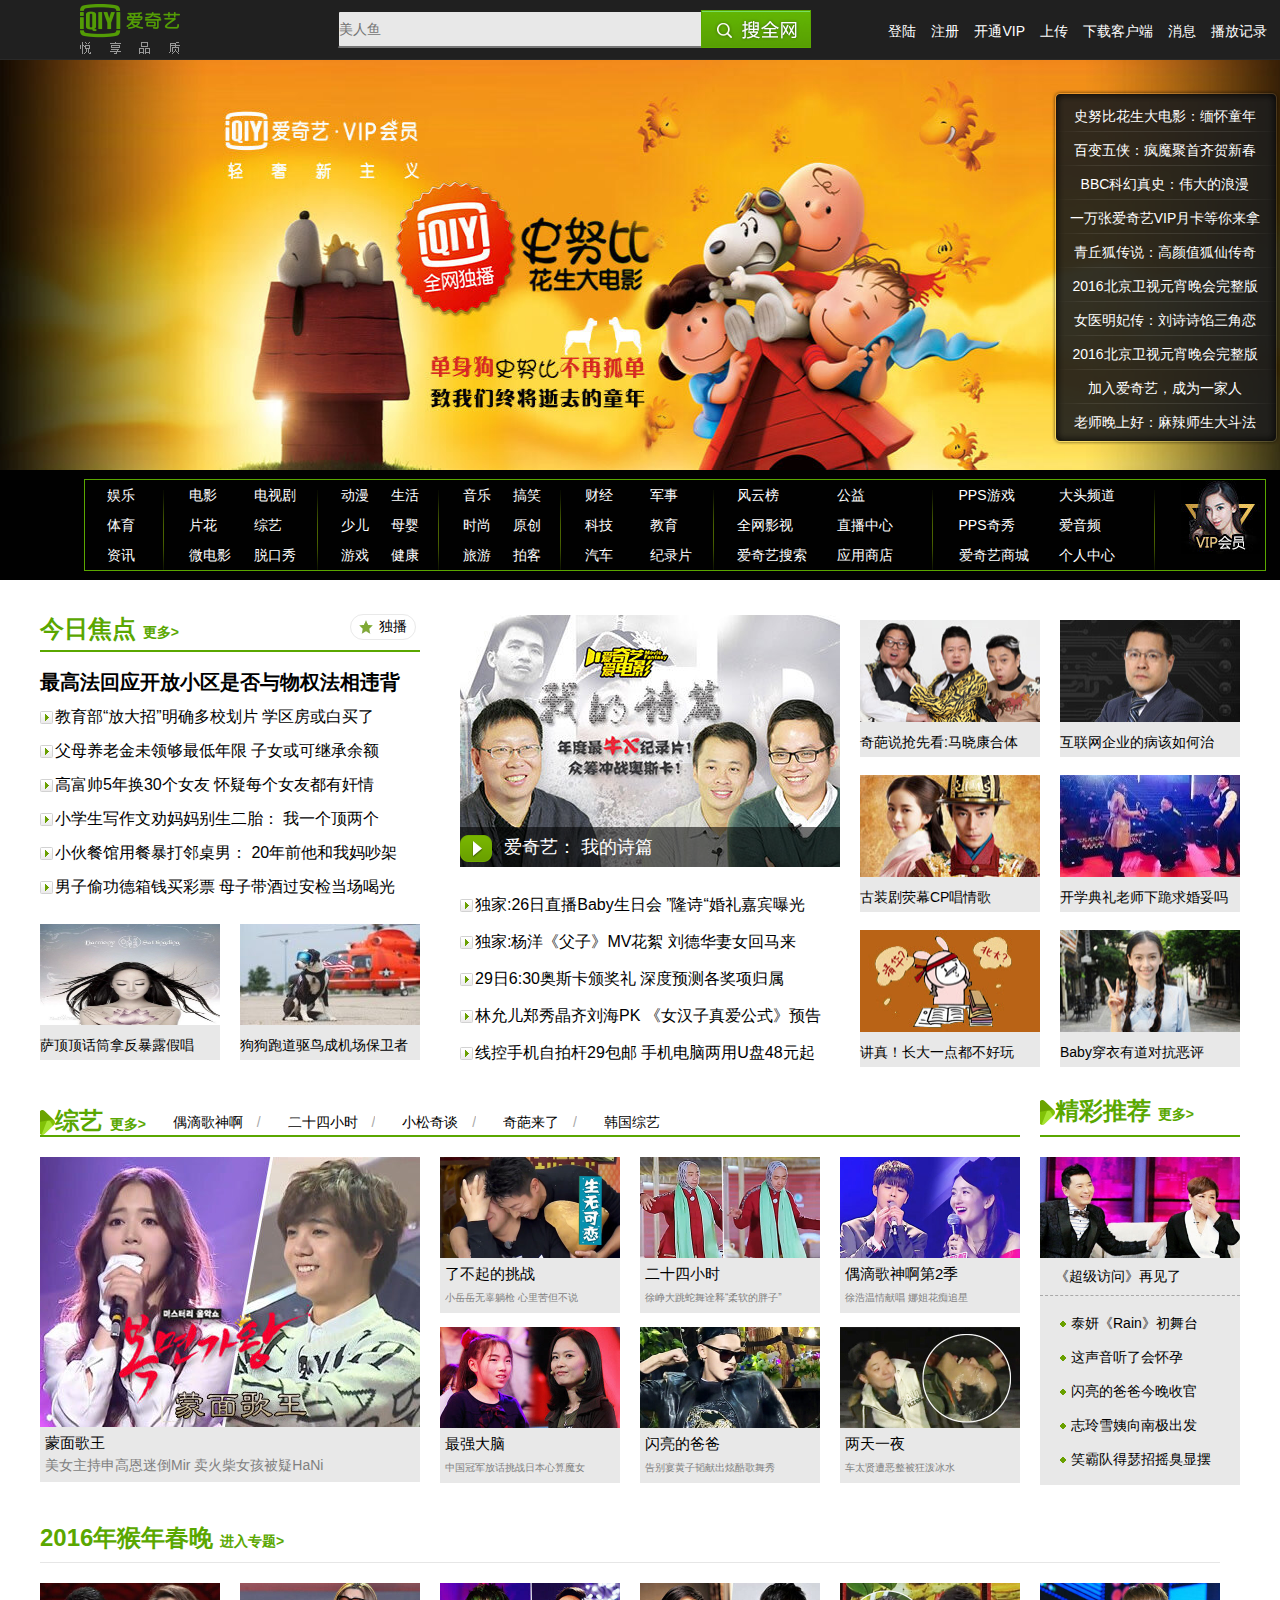
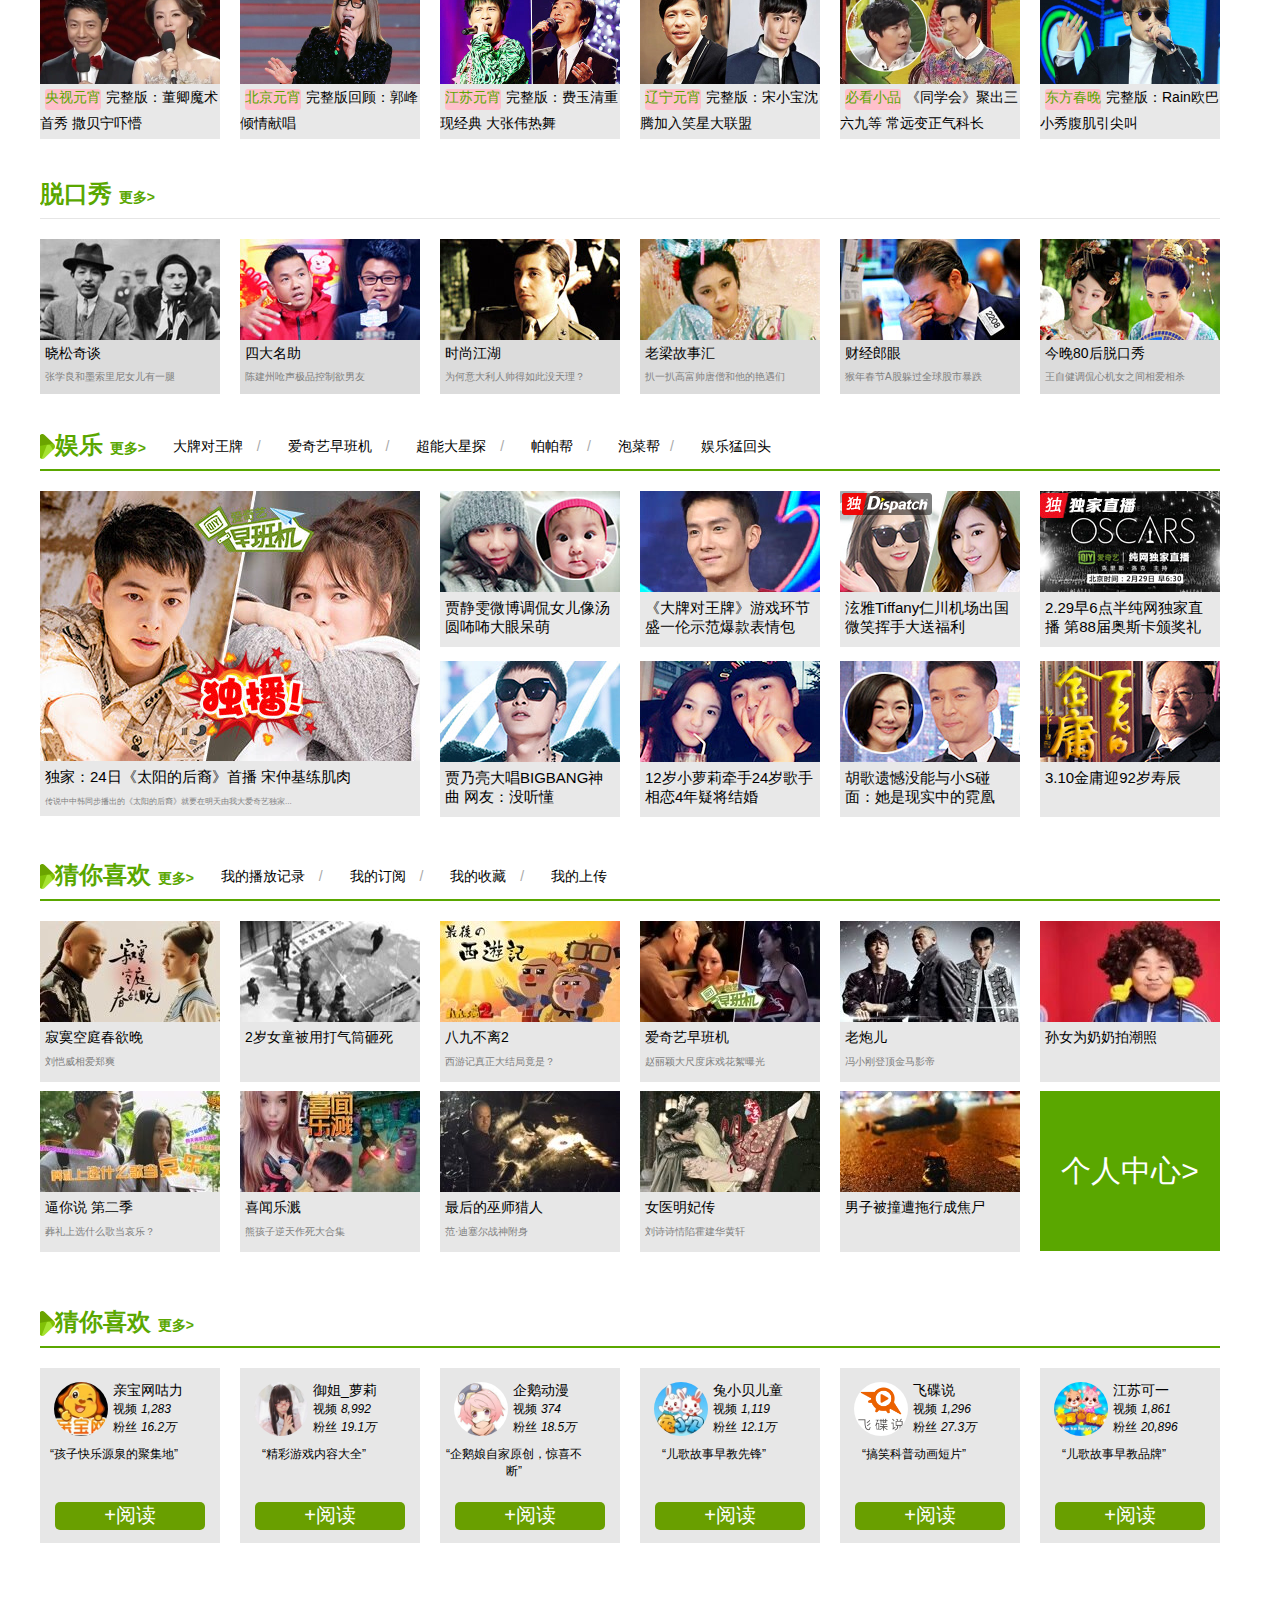
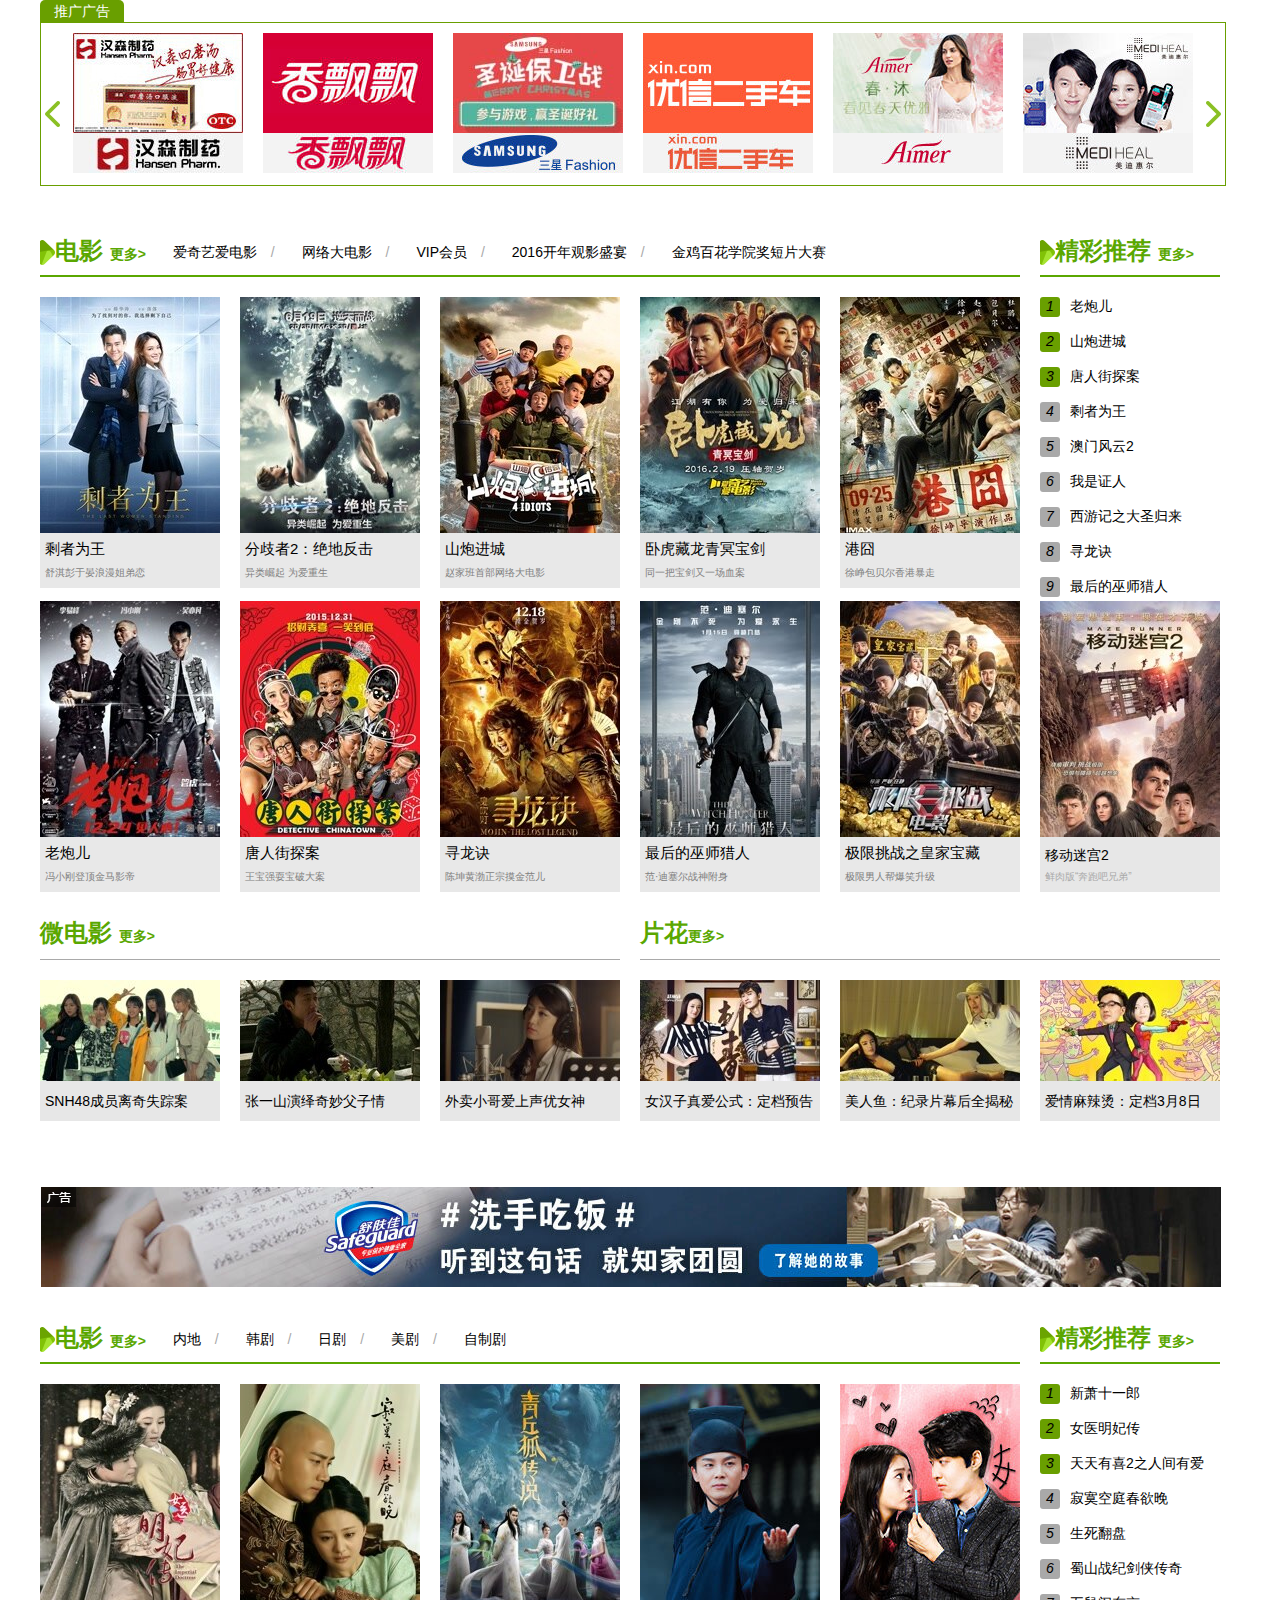
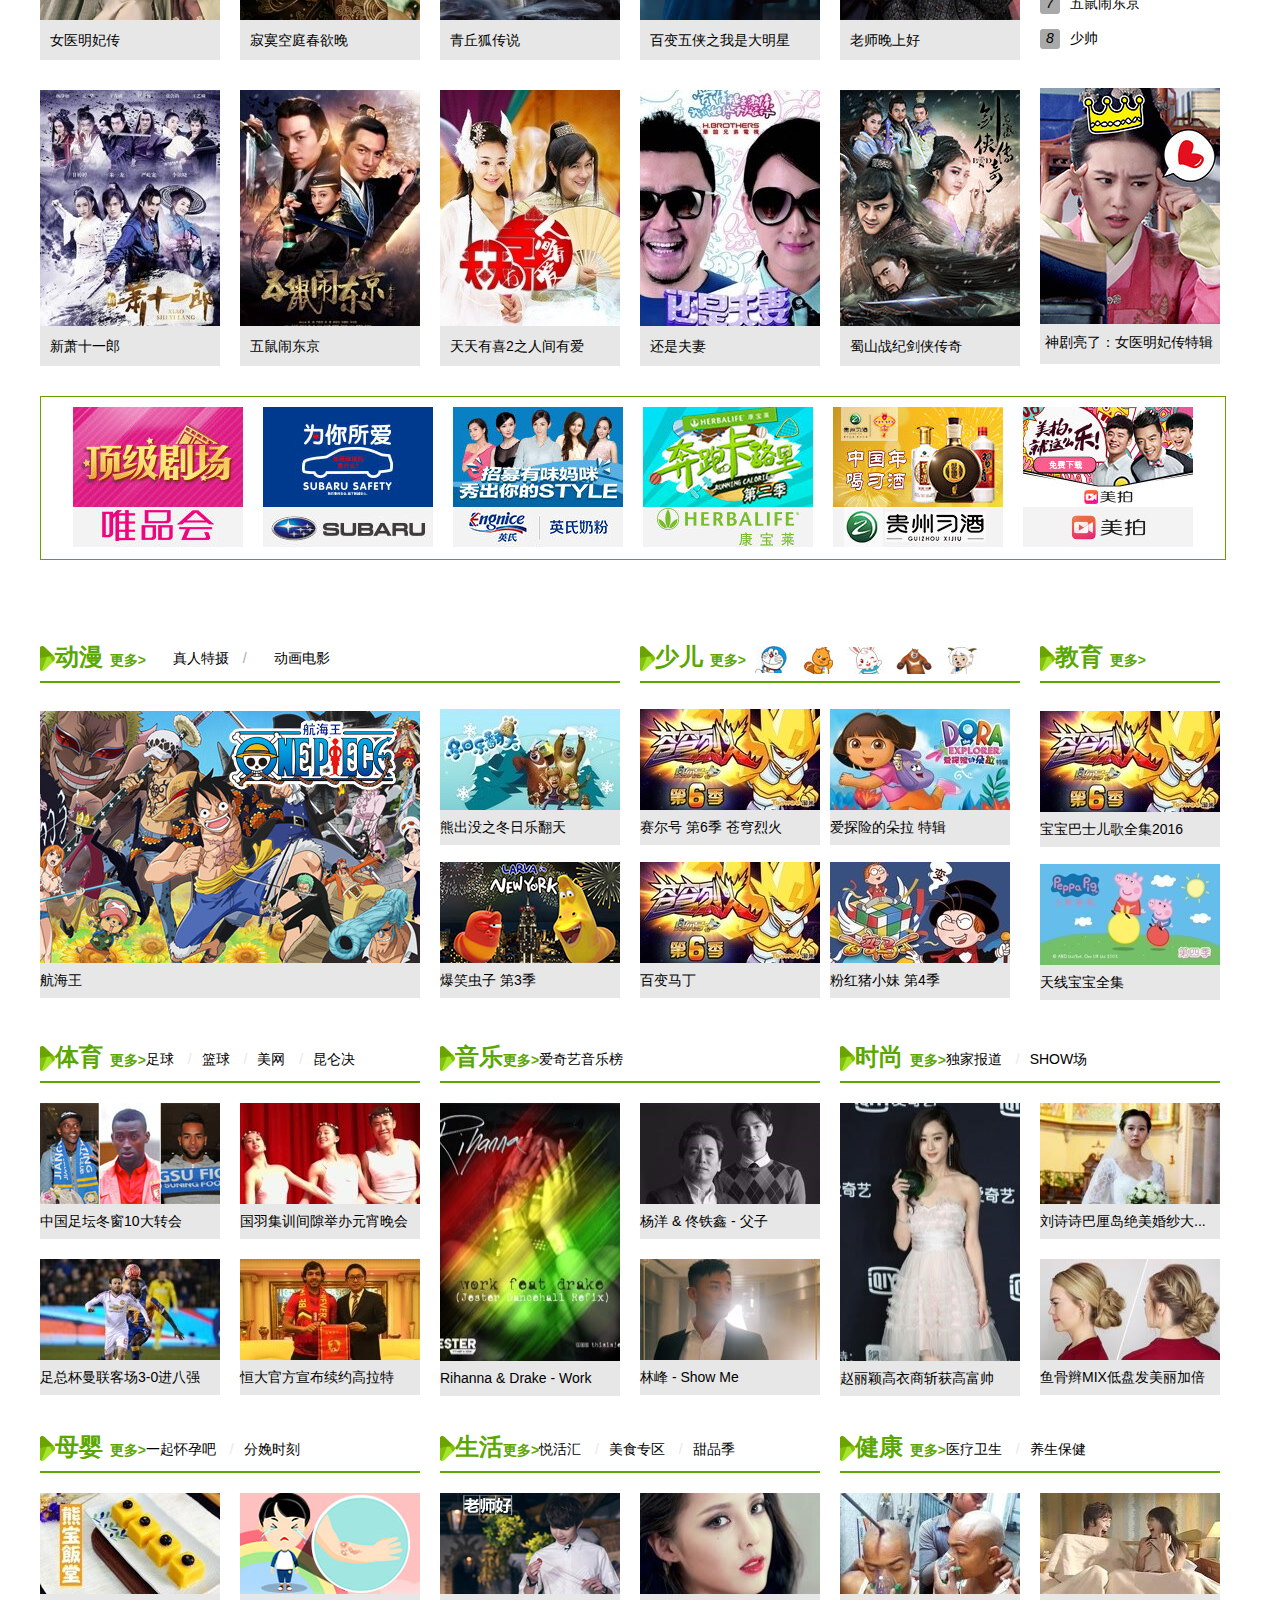
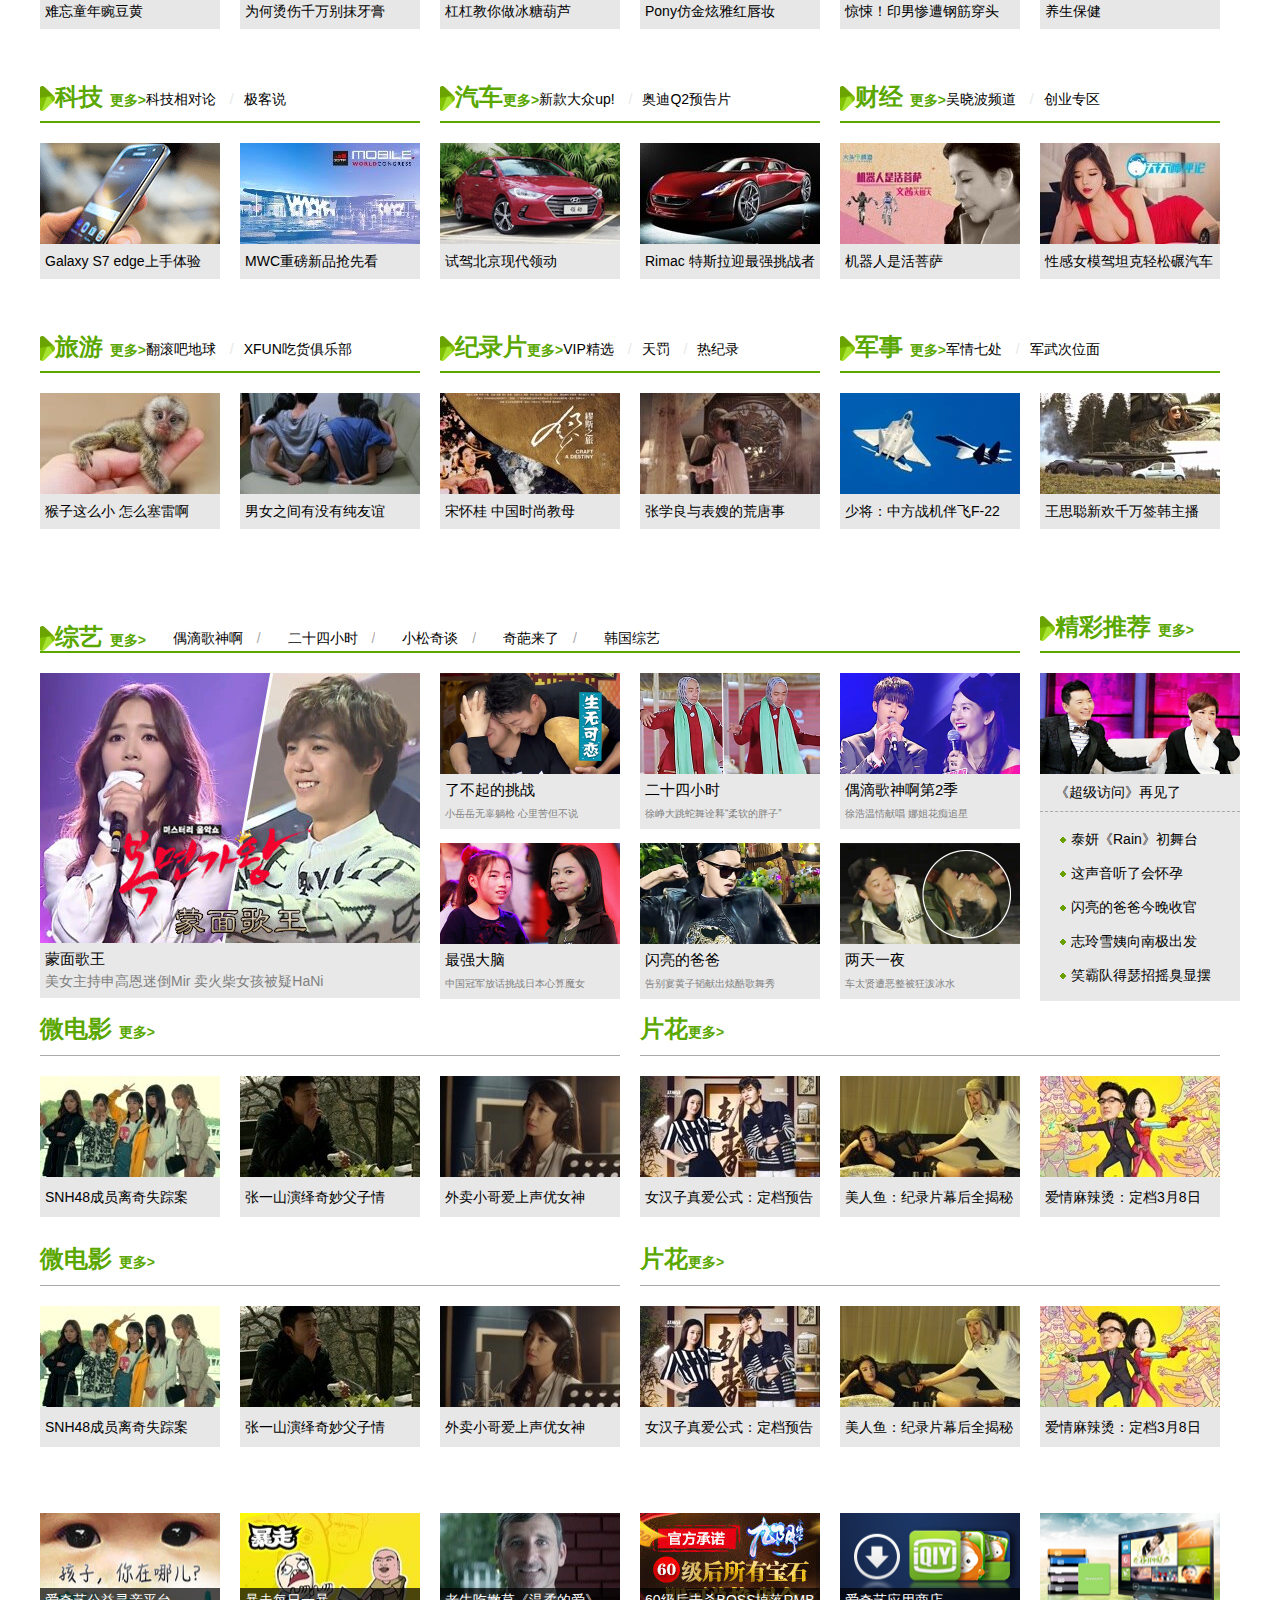
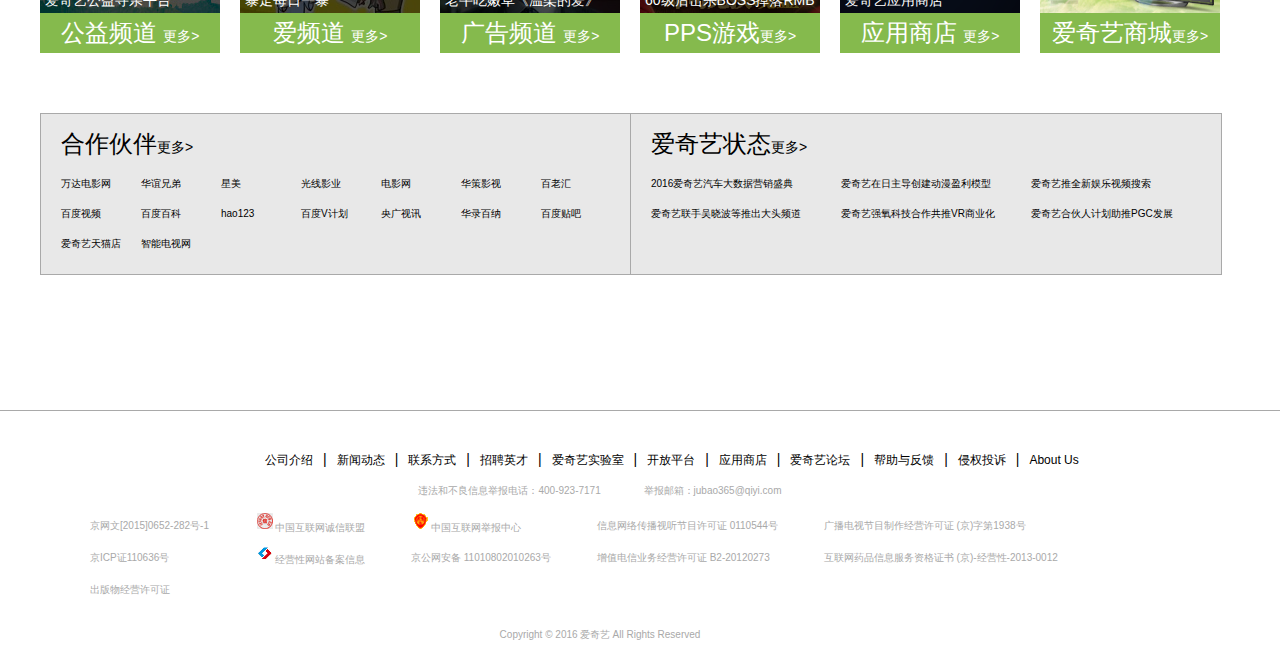
<file: aiqiyi.html>
<!DOCTYPE html>
<html>
<head lang="en">
    <meta charset="UTF-8">
    <title></title>

    <link type="text/css" rel="stylesheet" href="css/aiqiyi.css"/>
</head>
<body>
<div class="container">
    <div class="topContainer">
            <div class="topNavigation" id="topNavigation">
                <div class="navigation-content">
                    <div class="listContent-log"><img src="img/logo.png" alt="爱奇艺"/></div>
                    <div class="contain-listContent" id="father">
                        <div id="listContent">
                            <div id="secondNavigation" class="secondNavigation">
                                <div class="secondNavigation-bb">
                                    <ul class="navigation-first line">
                                        <li><a href="">娱乐</a></li>
                                        <li><a href="">体育</a></li>
                                        <li><a href="">资讯</a></li>
                                    </ul>
                                    <ul class="navigation-third line" >
                                        <li><a href="">电影</a></li>
                                        <li><a href="">电视剧</a></li>
                                        <li><a href="">片花</a></li>
                                        <li><a href="">综艺</a></li>
                                        <li><a href="">微电影</a></li>
                                        <li><a href="">脱口秀</a></li>
                                    </ul>
                                    <ul class="navigation-second line">
                                        <li><a href="">动漫</a></li>
                                        <li><a href="">生活</a></li>
                                        <li><a href="">少儿</a></li>
                                        <li><a href="">母婴</a></li>
                                        <li><a href="">游戏</a></li>
                                        <li><a href="">健康</a></li>
                                    </ul>
                                    <ul class="navigation-second line">
                                        <li><a href="">音乐</a></li>
                                        <li><a href="">搞笑</a></li>
                                        <li><a href="">时尚</a></li>
                                        <li><a href="">原创</a></li>
                                        <li><a href="">旅游</a></li>
                                        <li><a href="">拍客</a></li>
                                    </ul>
                                    <ul class="navigation-third line">
                                        <li><a href="">财经</a></li>
                                        <li><a href="">军事</a></li>
                                        <li><a href="">科技</a></li>
                                        <li><a href="">教育</a></li>
                                        <li><a href="">汽车</a></li>
                                        <li><a href="">纪录片</a></li>
                                    </ul>
                                    <ul class="navigation-forth line">
                                        <li><a href="">风云榜</a></li>
                                        <li><a href="">公益</a></li>
                                        <li><a href="">全网影视</a></li>
                                        <li><a href="">直播中心</a></li>
                                        <li><a href="">爱奇艺搜索</a></li>
                                        <li><a href="">应用商店</a></li>
                                    </ul>
                                    <ul class="navigation-forth line">
                                        <li><a href="">PPS游戏</a></li>
                                        <li><a href="">大头频道</a></li>
                                        <li><a href="">PPS奇秀</a></li>
                                        <li><a href="">爱音频</a></li>
                                        <li><a href="">爱奇艺商城</a></li>
                                        <li><a href="">个人中心</a></li>
                                    </ul>
                                    <ul class="navigation-fifth"></ul>
                                    <ul><img src="img/baby.jpg" alt=""/></ul>
                                </div>
                            </div>
                        </div>
                    </div>

                    <div class="listContent-search">
                        <input class="search-left" type="text" placeholder="美人鱼"/>
                        <input  class="search-right" type="button"/>
                        <ul class="listContent-ul">
                            <li id="oLi1"><a href="javascript:;">登陆</a></li>
                            <li><a href="javascript:;">注册</a></li>
                            <li><a href="javascript:;">开通VIP</a></li>
                            <li><a href="javascript:;">上传</a></li>
                            <li><a href="javascript:;">下载客户端</a></li>
                            <li><a href="javascript:;">消息</a></li>
                            <li><a href="javascript:;">播放记录</a></li>
                        </ul>

                    </div>
                </div>
            </div>
        </div>
    <div class="outerSet"></div>
    <div class="centerContent" id="centerContent">
        <div class="centerSet">
            <div class="pictureMove" id="pictureMove"></div>
            <div class="containLists"><div class="lists"><ul class="ulList" id="ulList"></ul></div></div>
            <div class="secondNavigation">
                <div class="secondNavigation-aa">
                    <div class="secondNavigation-bb">
                        <ul class="navigation-first line">
                            <li><a href="">娱乐</a></li>
                            <li><a href="">体育</a></li>
                            <li><a href="">资讯</a></li>
                        </ul>
                        <ul class="navigation-third line" >
                            <li><a href="">电影</a></li>
                            <li><a href="">电视剧</a></li>
                            <li><a href="">片花</a></li>
                            <li><a href="">综艺</a></li>
                            <li><a href="">微电影</a></li>
                            <li><a href="">脱口秀</a></li>
                        </ul>
                        <ul class="navigation-second line">
                            <li><a href="">动漫</a></li>
                            <li><a href="">生活</a></li>
                            <li><a href="">少儿</a></li>
                            <li><a href="">母婴</a></li>
                            <li><a href="">游戏</a></li>
                            <li><a href="">健康</a></li>
                        </ul>
                        <ul class="navigation-second line">
                            <li><a href="">音乐</a></li>
                            <li><a href="">搞笑</a></li>
                            <li><a href="">时尚</a></li>
                            <li><a href="">原创</a></li>
                            <li><a href="">旅游</a></li>
                            <li><a href="">拍客</a></li>
                        </ul>
                        <ul class="navigation-third line">
                            <li><a href="">财经</a></li>
                            <li><a href="">军事</a></li>
                            <li><a href="">科技</a></li>
                            <li><a href="">教育</a></li>
                            <li><a href="">汽车</a></li>
                            <li><a href="">纪录片</a></li>
                        </ul>
                        <ul class="navigation-forth line">
                            <li><a href="">风云榜</a></li>
                            <li><a href="">公益</a></li>
                            <li><a href="">全网影视</a></li>
                            <li><a href="">直播中心</a></li>
                            <li><a href="">爱奇艺搜索</a></li>
                            <li><a href="">应用商店</a></li>
                        </ul>
                        <ul class="navigation-forth line">
                            <li><a href="">PPS游戏</a></li>
                            <li><a href="">大头频道</a></li>
                            <li><a href="">PPS奇秀</a></li>
                            <li><a href="">爱音频</a></li>
                            <li><a href="">爱奇艺商城</a></li>
                            <li><a href="">个人中心</a></li>
                        </ul>
                        <ul class="navigation-fifth"></ul>
                        <ul><img src="img/baby.jpg" alt=""/></ul>
                    </div>

                </div>
            </div>
        </div>

    </div>
    <div class="bodyContent">
        <div class="bodyContent-first">
            <div class="bodyContent-first-left">
                <div class="left1">
                    <h3><a href="">今日焦点 <span>更多></span></a></h3>
                    <a class="left-a" href="" title="精彩">
                        <i class="left-i"></i>独播</a>
                </div>
                <div class="left2" id="left2">
                    <h2><a href="">最高法回应开放小区是否与物权法相违背</a></h2>
                    <ul class="left2Ul" id="left2Ul"></ul>
                </div>

            </div>
            <div class="bodyContent-first-center">
                <div id="center1" class="center1"></div>
                <div id="center2" class="center2"><ul class="left2Ul1" id="left2Ul1"></ul></div>
            </div>
            <div class="bodyContent-first-right" id="right1">
            </div>
        </div>
        <div class="bodyContent-second">
            <div class="secondContainer">
                <div class="bodyContent-secondLeft">
                    <div class="bodyContent-secondLeft-top">
                        <div class="left1">
                            <h3><i class="left-i"></i><a href="">综艺 <span>更多></span></a></h3>
                            <ul class="bsUl">
                                <li><a href="">偶滴歌神啊</a>  <span>/</span></li>
                                <li><a href="">二十四小时</a> <span>/</span></li>
                                <li><a href="">小松奇谈</a>  <span>/</span></li>
                                <li><a href="">奇葩来了</a> <span>/</span></li>
                                <li><a href="">韩国综艺</a> </li>
                            </ul>
                        </div>
                    </div>
                    <div class="bodyContent-secondLeft-body">
                        <div class="bodyContent-secondLeft1">
                            <div class="a1">
                                <img src="img/a1.jpg" alt=""/>
                            </div>
                            <div class="a2">
                                <p><a class="aa1" href="">蒙面歌王</a></p>
                                <p><a class="aa2" href="">美女主持申高恩迷倒Mir 卖火柴女孩被疑HaNi</a></p>
                            </div>

                        </div>
                        <ul class="bodyContent-secondLeft2">
                            <li>
                                <div><img src="img/a2.jpg" alt=""/></div>
                                <div class="a2">
                                    <p><a class="aa1" href="">了不起的挑战</a></p>
                                    <p><a class="aa2" href="">小岳岳无辜躺枪 心里苦但不说</a></p>
                                </div>
                            </li>

                            <li><div><img src="img/a3.jpg" alt=""/></div>
                                <div class="a2">
                                    <p><a class="aa1" href="">二十四小时</a></p>
                                    <p><a class="aa2" href="">徐峥大跳蛇舞诠释“柔软的胖子”</a></p>
                                </div></li>
                            <li><div><img src="img/a4.jpg" alt=""/></div>
                                <div class="a2">
                                    <p><a class="aa1" href="">偶滴歌神啊第2季</a></p>
                                    <p><a class="aa2" href="">徐浩温情献唱 娜姐花痴追星</a></p>
                                </div></li>
                            <li><div><img src="img/a5.jpg" alt=""/></div>
                                <div class="a2">
                                    <p><a class="aa1" href="">最强大脑</a></p>
                                    <p><a class="aa2" href="">中国冠军放话挑战日本心算魔女</a></p>
                                </div></li>
                            <li><div><img src="img/a6.jpg" alt=""/></div>
                                <div class="a2">
                                    <p><a class="aa1" href="">闪亮的爸爸</a></p>
                                    <p><a class="aa2" href="">告别宴黄子韬献出炫酷歌舞秀</a></p>
                                </div></li>
                            <li><div><img src="img/a7.jpg" alt=""/></div>
                                <div class="a2">
                                    <p><a class="aa1" href="">两天一夜</a></p>
                                    <p><a class="aa2" href="">车太贤遭恶整被狂泼冰水</a></p>
                                </div></li>
                        </ul>
                    </div>

                </div>
                <div class="bodyContent-secondRight">
                    <div class="left1">
                        <h3><i class="left-i"></i><a href="">精彩推荐 <span>更多></span></a></h3>
                    </div>
                    <div class="right2">
                        <img src="img/a8.jpg" alt=""/>
                        <p><a href="">《超级访问》再见了</a></p>
                    </div>
                    <ul>
                        <li><i></i><a href="">泰妍《Rain》初舞台</a></li>
                        <li><i></i><a href="">这声音听了会怀孕</a></li>
                        <li><i></i><a href="">闪亮的爸爸今晚收官</a></li>
                        <li><i></i><a href="">志玲雪姨向南极出发</a></li>
                        <li><i></i><a href="">笑霸队得瑟招摇臭显摆</a></li>
                    </ul>
                </div>
            </div>

        </div>
        <div class="bodyContent-third">
            <div class="left1">
                <h3><a href="">2016年猴年春晚 <span>进入专题></span></a></h3>
            </div>
            <ul class="thirdUl">
                <li>
                    <div><img src="img/b1.jpg" alt=""/></div>
                    <div class="a2">
                        <p><span>央视元宵</span><a class="aa1" href="">完整版：董卿魔术首秀 撒贝宁吓懵</a></p>
                    </div>
                </li>
                <li><div><img src="img/b2.jpg" alt=""/></div>
                    <div class="a2">
                        <p><span>北京元宵</span><a class="aa1" href="">完整版回顾：郭峰倾情献唱</a></p>
                    </div></li>
                <li><div><img src="img/b3.jpg" alt=""/></div>
                    <div class="a2">
                        <p><span>江苏元宵</span><a class="aa1" href="">完整版：费玉清重现经典 大张伟热舞</a></p>
                    </div></li>
                <li><div><img src="img/b4.jpg" alt=""/></div>
                    <div class="a2">
                        <p><span>辽宁元宵</span><a class="aa1" href="">完整版：宋小宝沈腾加入笑星大联盟</a></p>
                    </div></li>
                <li><div><img src="img/b5.jpg" alt=""/></div>
                    <div class="a2">
                        <p><span>必看小品</span><a class="aa1" href="">《同学会》聚出三六九等 常远变正气科长</a></p>
                    </div></li>
                <li><div><img src="img/b6.jpg" alt=""/></div>
                    <div class="a2">
                        <p><span>东方春晚</span><a class="aa1" href="">完整版：Rain欧巴小秀腹肌引尖叫</a></p>
                    </div></li>
            </ul>
        </div>
        <div class="bodyContent-forth">
            <div class="left1">
                <h3><a href="">脱口秀 <span>更多></span></a></h3>
            </div>
            <ul class="forthUl">
                <li>
                    <div><img src="img/c1.jpg" alt=""/></div>
                    <div class="a2">
                        <p><a class="aa1" href="">晓松奇谈</a></p>
                        <p><a class="aa2" href="">张学良和墨索里尼女儿有一腿</a></p>
                    </div>
                </li>

                <li><div><img src="img/c2.jpg" alt=""/></div>
                    <div class="a2">
                        <p><a class="aa1" href="">四大名助</a></p>
                        <p><a class="aa2" href="">陈建州呛声极品控制欲男友</a></p>
                    </div></li>
                <li><div><img src="img/c3.jpg" alt=""/></div>
                    <div class="a2">
                        <p><a class="aa1" href="">时尚江湖</a></p>
                        <p><a class="aa2" href="">为何意大利人帅得如此没天理？</a></p>
                    </div></li>
                <li><div><img src="img/c4.jpg" alt=""/></div>
                    <div class="a2">
                        <p><a class="aa1" href="">老梁故事汇</a></p>
                        <p><a class="aa2" href="">扒一扒高富帅唐僧和他的艳遇们</a></p>
                    </div></li>
                <li><div><img src="img/c5.jpg" alt=""/></div>
                    <div class="a2">
                        <p><a class="aa1" href="">财经郎眼</a></p>
                        <p><a class="aa2" href="">猴年春节A股躲过全球股市暴跌</a></p>
                    </div></li>
                <li><div><img src="img/c6.jpg" alt=""/></div>
                    <div class="a2">
                        <p><a class="aa1" href="">今晚80后脱口秀</a></p>
                        <p><a class="aa2" href="">王自健调侃心机女之间相爱相杀</a></p>
                    </div></li>
            </ul>
        </div>
        <div class="bodyContent-fifth">
            <div class="bodyContent-fifthTop">
                <div class="left1">
                    <h3><i class="left-i"></i><a href="">娱乐 <span>更多></span></a></h3>
                    <ul class="bsUl">
                        <li><a href="">大牌对王牌</a>  <span>/</span></li>
                        <li><a href="">爱奇艺早班机</a> <span>/</span></li>
                        <li><a href="">超能大星探</a>  <span>/</span></li>
                        <li><a href="">帕帕帮</a> <span>/</span></li>
                        <li><a href="">泡菜帮</a><span>/</span> </li>
                        <li><a href="">娱乐猛回头</a> </li>
                    </ul>
                </div>


            </div>
            <div class="bodyContent-secondLeft-body">
                <div class="bodyContent-secondLeft1">
                    <div class="a1">
                        <img src="img/d9.jpg" alt=""/>
                    </div>
                    <div class="a2">
                        <p><a class="aa1" href="">独家：24日《太阳的后裔》首播 宋仲基练肌肉</a></p>
                        <p><a class="aa2" href="">传说中中韩同步播出的《太阳的后裔》就要在明天由我大爱奇艺独家...</a></p>
                    </div>

                </div>
                <ul class="bodyContent-secondLeft2">
                    <li>
                        <div><img src="img/d1.jpg" alt=""/></div>
                        <div class="a2">
                            <p><a class="aa1" href="">贾静雯微博调侃女儿像汤圆咘咘大眼呆萌</a></p>
                        </div>
                    </li>

                    <li><div><img src="img/d2.jpg" alt=""/></div>
                        <div class="a2">
                            <p><a class="aa1" href="">《大牌对王牌》游戏环节 盛一伦示范爆款表情包</a></p>
                        </div></li>
                    <li><div><img src="img/d3.png" alt=""/></div>
                        <div class="a2">
                            <p><a class="aa1" href="">泫雅Tiffany仁川机场出国 微笑挥手大送福利</a></p>
                        </div></li>
                    <li><div><img src="img/d4.jpg" alt=""/></div>
                        <div class="a2">
                            <p><a class="aa1" href="">2.29早6点半纯网独家直播 第88届奥斯卡颁奖礼</a></p>
                        </div></li>
                    <li><div><img src="img/d5.jpg" alt=""/></div>
                        <div class="a2">
                            <p><a class="aa1" href="">贾乃亮大唱BIGBANG神曲 网友：没听懂</a></p>
                        </div></li>
                    <li><div><img src="img/d6.jpg" alt=""/></div>
                        <div class="a2">
                            <p><a class="aa1" href="">12岁小萝莉牵手24岁歌手 相恋4年疑将结婚</a></p>
                        </div></li>
                    <li><div><img src="img/d7.jpg" alt=""/></div>
                        <div class="a2">
                            <p><a class="aa1" href="">胡歌遗憾没能与小S碰面：她是现实中的霓凰</a></p>
                        </div></li>
                    <li><div><img src="img/d8.jpg" alt=""/></div>
                        <div class="a2">
                            <p><a class="aa1" href="">3.10金庸迎92岁寿辰</a></p>
                        </div></li>
                </ul>
            </div>

        </div>
        <div class="bodyContent-sixth">
            <div class="bodyContent-fifthTop">
                <div class="bodyContent-fifthLeft-top">
                    <div class="left1">
                        <h3><i class="left-i"></i><a href="">猜你喜欢 <span>更多></span></a></h3>
                        <ul class="bsUl">
                            <li><a href="">我的播放记录</a>  <span>/</span></li>
                            <li><a href="">我的订阅</a> <span>/</span></li>
                            <li><a href="">我的收藏</a>  <span>/</span></li>
                            <li><a href="">我的上传</a> </li>
                        </ul>
                    </div>
                </div>
            </div>
            <ul class="forthUl">
                <li>
                    <div><img src="img/e1.jpg" alt=""/></div>
                    <div class="a2">
                        <p><a class="aa1" href="">寂寞空庭春欲晚</a></p>
                        <p><a class="aa2" href="">刘恺威相爱郑爽</a></p>
                    </div>
                </li>

                <li><div><img src="img/e2.jpg" alt=""/></div>
                    <div class="a2">
                        <p><a class="aa1" href="">2岁女童被用打气筒砸死</a></p>
                        <p><a class="aa2" href=""></a></p>
                    </div></li>
                <li><div><img src="img/e3.jpg" alt=""/></div>
                    <div class="a2">
                        <p><a class="aa1" href="">八九不离2</a></p>
                        <p><a class="aa2" href="">西游记真正大结局竟是？</a></p>
                    </div></li>
                <li><div><img src="img/e4.jpg" alt=""/></div>
                    <div class="a2">
                        <p><a class="aa1" href="">爱奇艺早班机</a></p>
                        <p><a class="aa2" href="">赵丽颖大尺度床戏花絮曝光</a></p>
                    </div></li>
                <li><div><img src="img/e5.jpg" alt=""/></div>
                    <div class="a2">
                        <p><a class="aa1" href="">老炮儿</a></p>
                        <p><a class="aa2" href="">冯小刚登顶金马影帝</a></p>
                    </div></li>
                <li><div><img src="img/e6.jpg" alt=""/></div>
                    <div class="a2">
                        <p><a class="aa1" href="">孙女为奶奶拍潮照</a></p>
                        <p><a class="aa2" href=""></a></p>
                    </div></li>
                <li>
                    <div><img src="img/e7.jpg" alt=""/></div>
                    <div class="a2">
                        <p><a class="aa1" href="">逼你说 第二季</a></p>
                        <p><a class="aa2" href="">葬礼上选什么歌当哀乐？</a></p>
                    </div>
                </li>

                <li><div><img src="img/e8.jpg" alt=""/></div>
                    <div class="a2">
                        <p><a class="aa1" href="">喜闻乐溅</a></p>
                        <p><a class="aa2" href="">熊孩子逆天作死大合集</a></p>
                    </div></li>
                <li><div><img src="img/e9.jpg" alt=""/></div>
                    <div class="a2">
                        <p><a class="aa1" href="">最后的巫师猎人</a></p>
                        <p><a class="aa2" href="">范·迪塞尔战神附身</a></p>
                    </div></li>
                <li><div><img src="img/e10.jpg" alt=""/></div>
                    <div class="a2">
                        <p><a class="aa1" href="">女医明妃传</a></p>
                        <p><a class="aa2" href="">刘诗诗情陷霍建华黄轩</a></p>
                    </div></li>
                <li><div><img src="img/e11.jpg" alt=""/></div>
                    <div class="a2">
                        <p><a class="aa1" href="">男子被撞遭拖行成焦尸</a></p>
                        <p><a class="aa2" href=""></a></p>
                    </div></li>
                <li><div class="lastDiv">个人中心></div>
            </ul>
        </div>
        <div class="bodyContent-seventh">
            <div class="bodyContent-fifthTop">
                <div class="bodyContent-fifthLeft-top">
                    <div class="left1">
                        <h3><i class="left-i"></i><a href="">猜你喜欢 <span>更多></span></a></h3>
                    </div>
                </div>

            </div>
            <div class="seventhBody">
                <ul>
                    <li>
                        <div class="top">
                            <img src="img/f1.jpg" alt=""/>
                            <div class="ff">
                                <div><span class="span1"><a href="">亲宝网咕力</a></span></div>
                                <div><span class="span2">视频</span> <em>1,283</em></div>
                                <div><span class="span2">粉丝</span> <em>16.2万</em></div>
                            </div>
                        </div>
                        <div class="center">
                            “孩子快乐源泉的聚集地”
                        </div>
                        <div class="bottom">
                            <a href="">+阅读</a>
                        </div>
                    </li>
                    <li>
                        <div class="top">
                            <img src="img/f2.jpg" alt=""/>
                            <div class="ff">
                                <div><span class="span1"></span><a href="">御姐_萝莉</a></div>
                                <div><span class="span2">视频</span> <em>8,992</em></div>
                                <div><span class="span2">粉丝</span> <em>19.1万</em></div>
                            </div>
                        </div>
                        <div class="center">
                            “精彩游戏内容大全”
                        </div>
                        <div class="bottom">
                            <a href="">+阅读</a>
                        </div>
                    </li>
                    <li>
                        <div class="top">
                            <img src="img/f3.jpg" alt=""/>
                            <div class="ff">
                                <div><span class="span1"><a href="">企鹅动漫</a></span></div>
                                <div><span class="span2">视频</span> <em>374</em></div>
                                <div><span class="span2">粉丝</span> <em>18.5万</em></div>
                            </div>
                        </div>
                        <div class="center">
                            “企鹅娘自家原创，惊喜不断”
                        </div>
                        <div class="bottom">
                            <a href="">+阅读</a>
                        </div>
                    </li>
                    <li>
                        <div class="top">
                            <img src="img/f4.jpg" alt=""/>
                            <div class="ff">
                                <div><span class="span1"><a href="">兔小贝儿童</a></span></div>
                                <div><span class="span2">视频</span> <em>1,119</em></div>
                                <div><span class="span2">粉丝</span> <em>12.1万</em></div>
                            </div>
                        </div>
                        <div class="center">
                            “儿歌故事早教先锋”
                        </div>
                        <div class="bottom">
                            <a href="">+阅读</a>
                        </div>
                    </li>
                    <li>
                        <div class="top">
                            <img src="img/f5.jpg" alt=""/>
                            <div class="ff">
                                <div><span class="span1"><a href="">飞碟说</a></span></div>
                                <div><span class="span2">视频</span> <em>1,296</em></div>
                                <div><span class="span2">粉丝</span> <em>27.3万</em></div>
                            </div>
                        </div>
                        <div class="center">
                            “搞笑科普动画短片”
                        </div>
                        <div class="bottom">
                            <a href="">+阅读</a>
                        </div>
                    </li>
                    <li>
                        <div class="top">
                            <img src="img/f6.jpg" alt=""/>
                            <div class="ff">
                                <div><span class="span1"><a href="">江苏可一</a></span></div>
                                <div><span class="span2">视频</span> <em>1,861</em></div>
                                <div><span class="span2">粉丝</span> <em>20,896</em></div>
                            </div>
                        </div>
                        <div class="center">
                            “儿歌故事早教品牌”
                        </div>
                        <div class="bottom">
                            <a href="">+阅读</a>
                        </div>
                    </li>
                </ul>

            </div>

        </div>
        <div class="bodyContent-eighth">
            <div class="eighthTop">推广广告</div>
            <div class="eighthDeep">
                <div class="container">
                    <div class="deepInner" id="deepInner">
                        <div>
                            <a class="gg1" href=""><img src="img/g1.jpg" alt=""/></a>
                            <a class="gg2" href=""><img src="img/g1(1).jpg" alt=""/></a>
                            <a class="gg3" href=""><img src="img/g1(2).jpg" alt=""/></a>
                        </div>
                        <div>
                            <a class="gg1" href=""><img src="img/g2.jpg" alt=""/></a>
                            <a  class="gg2" href=""><img src="img/g2(1).jpg" alt=""/></a>
                            <a class="gg3" href=""><img src="img/g2(2).jpg" alt=""/></a>
                        </div>
                        <div>
                            <a class="gg1" href=""><img src="img/g3.jpg" alt=""/></a>
                            <a class="gg2" href=""><img src="img/g3(1).jpg" alt=""/></a>
                            <a class="gg3" href=""><img src="img/g3(2).jpg" alt=""/></a>
                        </div>
                        <div>
                            <a class="gg1" href=""><img src="img/g4.jpg" alt=""/></a>
                            <a class="gg2" href=""><img src="img/g4(1).jpg" alt=""/></a>
                            <a class="gg3" href=""><img src="img/g4(2).jpg" alt=""/></a>
                        </div>
                        <div>
                            <a class="gg1" href=""><img src="img/g5.jpg" alt=""/></a>
                            <a class="gg2" href=""><img src="img/g5(1).jpg" alt=""/></a>
                            <a class="gg3" href=""><img src="img/g5(2).jpg" alt=""/></a>
                        </div>
                        <div>
                            <a class="gg1" href=""><img src="img/g6.jpg" alt=""/></a>
                            <a class="gg2" href=""><img src="img/g6(1).jpg" alt=""/></a>
                            <a class="gg3" href=""><img src="img/g6(2).jpg" alt=""/></a>
                        </div>
                    </div>
                    <a class="leftBtn" href="javascript:;"></a>
                    <a class="rightBtn" href="javascript:;"></a>
                </div>

            </div>
        </div>
        <div class="bodyContent-ninth">
            <div class="ninthContainer">
                <div>
                    <div class="bodyContent-fifthTop">
                        <div class="left1">
                            <h3><i class="left-i"></i><a href="">电影 <span>更多></span></a></h3>
                            <ul class="bsUl">
                                <li><a href="">爱奇艺爱电影</a>  <span>/</span></li>
                                <li><a href="">网络大电影</a> <span>/</span></li>
                                <li><a href="">VIP会员 </a>  <span>/</span></li>
                                <li><a href="">2016开年观影盛宴</a> <span>/</span></li>
                                <li><a href="">金鸡百花学院奖短片大赛</a> </li>
                            </ul>
                        </div>


                    </div>
                    <div class="bodyContent-secondLeft-body">
                        <ul class="bodyContent-secondLeft2">
                            <li><div><img src="img/h1.jpg" alt=""/></div>
                                <div class="a2">
                                    <p><a class="aa1" href="">剩者为王</a></p>
                                    <p><a class="aa2" href="">舒淇彭于晏浪漫姐弟恋</a></p>
                                </div></li>
                            <li><div><img src="img/h2.jpg" alt=""/></div>
                                <div class="a2">
                                    <p><a class="aa1" href="">分歧者2：绝地反击</a></p>
                                    <p><a class="aa2" href="">异类崛起 为爱重生</a></p>
                                </div></li>
                            <li><div><img src="img/h3.jpg" alt=""/></div>
                                <div class="a2">
                                    <p><a class="aa1" href="">山炮进城</a></p>
                                    <p><a class="aa2" href="">赵家班首部网络大电影</a></p>
                                </div></li>
                            <li><div><img src="img/h4.jpg" alt=""/></div>
                                <div class="a2">
                                    <p><a class="aa1" href="">卧虎藏龙青冥宝剑</a></p>
                                    <p><a class="aa2" href="">同一把宝剑又一场血案</a></p>
                                </div></li>
                            <li><div><img src="img/h5.jpg" alt=""/></div>
                                <div class="a2">
                                    <p><a class="aa1" href="">港囧</a></p>
                                    <p><a class="aa2" href="">徐峥包贝尔香港暴走</a></p>
                                </div></li>
                            <li><div><img src="img/h6.jpg" alt=""/></div>
                                <div class="a2">
                                    <p><a class="aa1" href="">老炮儿</a></p>
                                    <p><a class="aa2" href="">冯小刚登顶金马影帝</a></p>
                                </div></li>
                            <li><div><img src="img/h7.jpg" alt=""/></div>
                                <div class="a2">
                                    <p><a class="aa1" href="">唐人街探案</a></p>
                                    <p><a class="aa2" href="">王宝强耍宝破大案</a></p>
                                </div></li>
                            <li><div><img src="img/h8.jpg" alt=""/></div>
                                <div class="a2">
                                    <p><a class="aa1" href="">寻龙诀</a></p>
                                    <p><a class="aa2" href="">陈坤黄渤正宗摸金范儿</a></p>
                                </div></li>
                            <li><div><img src="img/h9.jpg" alt=""/></div>
                                <div class="a2">
                                    <p><a class="aa1" href="">最后的巫师猎人</a></p>
                                    <p><a class="aa2" href="">范·迪塞尔战神附身</a></p>
                                </div></li>
                            <li>
                                <div><img src="img/h10.jpg" alt=""/></div>
                                <div class="a2">
                                    <p><a class="aa1" href="">极限挑战之皇家宝藏</a></p>
                                    <p><a class="aa2" href="">极限男人帮爆笑升级</a></p>
                                </div>
                            </li>
                        </ul>


                    </div>
                </div>

                <div class="bodyContent-ninthRight">
                    <div class="left1">
                        <h3><i class="left-i"></i><a href="">精彩推荐 <span>更多></span></a></h3>
                    </div>
                    <div>
                        <ul class="ninthUl">
                            <li>
                                <a href=""><i class="bb1">1</i>老炮儿</a>
                            </li>
                            <li>
                                <a href=""><i class="bb1">2</i>山炮进城</a>
                            </li>
                            <li>
                                <a href=""><i class="bb1">3</i>唐人街探案</a>
                            </li>
                            <li>
                                <a href=""><i class="bb2">4</i>剩者为王</a>
                            </li>
                            <li>
                                <a href=""><i class="bb2">5</i>澳门风云2</a>
                            </li>
                            <li>
                                <a href=""><i class="bb2">6</i>我是证人</a>
                            </li>
                            <li>
                                <a href=""><i class="bb2">7</i>西游记之大圣归来</a>
                            </li>
                            <li>
                                <a href=""><i class="bb2">8</i>寻龙诀</a>
                            </li>
                            <li>
                                <a href=""><i class="bb2">9</i>最后的巫师猎人</a>
                            </li>
                        </ul>
                    </div>
                    <div><img src="img/h11.jpg" alt=""/></div>
                    <div class="a2">
                        <p><a class="aa1" href="">移动迷宫2</a></p>
                        <p><a class="aa2" href="">鲜肉版“奔跑吧兄弟”</a></p>
                    </div>

                </div>

            </div>

        </div>
        <div class="bodyContent-tenth">
            <div class="cc1">
                <div class="left1">
                    <h3><a href="">微电影 <span>更多></span></a></h3>
                </div>
                <ul class="forthUl">
                    <li>
                        <div><img src="img/j1.jpg" alt=""/></div>
                        <div class="a2">
                            <p><a class="aa1" href="">SNH48成员离奇失踪案</a></p>
                        </div>
                    </li>

                    <li><div><img src="img/j2.jpg" alt=""/></div>
                        <div class="a2">
                            <p><a class="aa1" href="">张一山演绎奇妙父子情</a></p>
                        </div></li>
                    <li><div><img src="img/j3.jpg" alt=""/></div>
                        <div class="a2">
                            <p><a class="aa1" href="">外卖小哥爱上声优女神</a></p>
                        </div></li>
                </ul>
            </div>
            <div class="cc1">
                <div class="left1">
                    <h3><a href="">片花<span>更多></span></a></h3>
                </div>
                <ul class="forthUl">
                    <li>
                        <div><img src="img/j4.jpg" alt=""/></div>
                        <div class="a2">
                            <p><a class="aa1" href="">女汉子真爱公式：定档预告</a></p>
                        </div>
                    </li>

                    <li><div><img src="img/j5.jpg" alt=""/></div>
                        <div class="a2">
                            <p><a class="aa1" href="">美人鱼：纪录片幕后全揭秘</a></p>
                        </div></li>
                    <li><div><img src="img/j6.jpg" alt=""/></div>
                        <div class="a2">
                            <p><a class="aa1" href="">爱情麻辣烫：定档3月8日</a></p>
                        </div></li>
                </ul>
            </div>
        </div>
        <div class="bodyContent-eleventh">
            <div>
                <img src="img/j12.png" alt=""/>
            </div>
        </div>
        <div class="bodyContent-twelfth">
            <div class="ninthContainer">
                <div>
                    <div class="bodyContent-fifthTop">
                        <div class="left1">
                            <h3><i class="left-i"></i><a href="">电影 <span>更多></span></a></h3>
                            <ul class="bsUl">
                                <li><a href="">内地</a>  <span>/</span></li>
                                <li><a href="">韩剧</a> <span>/</span></li>
                                <li><a href="">日剧 </a>  <span>/</span></li>
                                <li><a href="">美剧 </a> <span>/</span></li>
                                <li><a href="">自制剧</a> </li>
                            </ul>
                        </div>


                    </div>
                    <div class="bodyContent-twelfthLeft-body">
                        <ul class="bodyContent-twelfthLeft2">
                            <li><div><img src="img/k1.jpg" alt=""/></div>
                                <div class="a2">
                                    <p><a class="aa1" href="">女医明妃传</a></p>
                                </div></li>
                            <li><div><img src="img/k2.jpg" alt=""/></div>
                                <div class="a2">
                                    <p><a class="aa1" href="">寂寞空庭春欲晚</a></p>
                                </div></li>
                            <li><div><img src="img/k3.jpg" alt=""/></div>
                                <div class="a2">
                                    <p><a class="aa1" href="">青丘狐传说</a></p>
                                </div></li>
                            <li><div><img src="img/k4.jpg" alt=""/></div>
                                <div class="a2">
                                    <p><a class="aa1" href="">百变五侠之我是大明星</a></p>
                                </div></li>
                            <li><div><img src="img/k5.jpg" alt=""/></div>
                                <div class="a2">
                                    <p><a class="aa1" href="">老师晚上好</a></p>
                                </div></li>
                            <li><div><img src="img/k6.jpg" alt=""/></div>
                                <div class="a2">
                                    <p><a class="aa1" href="">新萧十一郎</a></p>
                                </div></li>
                            <li><div><img src="img/k7.jpg" alt=""/></div>
                                <div class="a2">
                                    <p><a class="aa1" href="">五鼠闹东京</a></p>
                                </div></li>
                            <li><div><img src="img/k8.jpg" alt=""/></div>
                                <div class="a2">
                                    <p><a class="aa1" href="">天天有喜2之人间有爱</a></p>
                                </div></li>
                            <li><div><img src="img/k9.jpg" alt=""/></div>
                                <div class="a2">
                                    <p><a class="aa1" href="">还是夫妻</a></p>
                                </div></li>
                            <li>
                                <div><img src="img/k10.jpg" alt=""/></div>
                                <div class="a2">
                                    <p><a class="aa1" href="">蜀山战纪剑侠传奇</a></p>
                                </div>
                            </li>
                        </ul>


                    </div>
                </div>

                <div class="bodyContent-ninthRight">
                    <div class="left1">
                        <h3><i class="left-i"></i><a href="">精彩推荐 <span>更多></span></a></h3>
                    </div>
                    <div>
                        <ul class="ninthUl">
                            <li>
                                <a href=""><i class="bb1">1</i>新萧十一郎</a>
                            </li>
                            <li>
                                <a href=""><i class="bb1">2</i>女医明妃传</a>
                            </li>
                            <li>
                                <a href=""><i class="bb1">3</i>天天有喜2之人间有爱</a>
                            </li>
                            <li>
                                <a href=""><i class="bb2">4</i>寂寞空庭春欲晚</a>
                            </li>
                            <li>
                                <a href=""><i class="bb2">5</i>生死翻盘</a>
                            </li>
                            <li>
                                <a href=""><i class="bb2">6</i>蜀山战纪剑侠传奇</a>
                            </li>
                            <li>
                                <a href=""><i class="bb2">7</i>五鼠闹东京</a>
                            </li>
                            <li>
                                <a href=""><i class="bb2">8</i>少帅</a>
                            </li>
                        </ul>
                    </div>
                    <div><img src="img/k11.jpg" alt=""/></div>
                    <div class="a2">
                        <p><a class="aa1" href="">神剧亮了：女医明妃传特辑</a></p>
                    </div>

                </div>

            </div>
        </div>
        <div class="bodyContent-thirteenth">
            <div class="thirteenthDeep">
                <div class="thirteenContainer">
                    <div class="innerDeep" id="innerDeep">
                        <div>
                            <a class="gg1" href=""><img src="img/l1.jpg" alt=""/></a>
                            <a class="gg2" href=""><img src="img/l1(1).jpg" alt=""/></a>
                            <a class="gg3" href=""><img src="img/l1(2).jpg" alt=""/></a>
                        </div>
                        <div>
                            <a class="gg1" href=""><img src="img/l2.jpg" alt=""/></a>
                            <a  class="gg2" href=""><img src="img/l2(1).jpg" alt=""/></a>
                            <a class="gg3" href=""><img src="img/l2(2).jpg" alt=""/></a>
                        </div>
                        <div>
                            <a class="gg1" href=""><img src="img/l3.jpg" alt=""/></a>
                            <a class="gg2" href=""><img src="img/l3(1).jpg" alt=""/></a>
                            <a class="gg3" href=""><img src="img/l3(2).jpg" alt=""/></a>
                        </div>
                        <div>
                            <a class="gg1" href=""><img src="img/l4.jpg" alt=""/></a>
                            <a class="gg2" href=""><img src="img/l4(1).jpg" alt=""/></a>
                            <a class="gg3" href=""><img src="img/l4(2).jpg" alt=""/></a>
                        </div>
                        <div>
                            <a class="gg1" href=""><img src="img/l5.jpg" alt=""/></a>
                            <a class="gg2" href=""><img src="img/l5(1).jpg" alt=""/></a>
                            <a class="gg3" href=""><img src="img/l5(2).jpg" alt=""/></a>
                        </div>
                        <div>
                            <a class="gg1" href=""><img src="img/l6.jpg" alt=""/></a>
                            <a class="gg2" href=""><img src="img/l6(1).jpg" alt=""/></a>
                            <a class="gg3" href=""><img src="img/l6(2).jpg" alt=""/></a>
                        </div>
                    </div>
                </div>
            </div>

        </div>
        <div class="bodyContent-fourteenth">
            <div class="fourteenthD1">
                <div class="bodyContent-secondLeft-top1">
                    <div class="left1">
                        <h3><i class="left-i"></i><a href="">动漫 <span>更多></span></a></h3>
                        <ul class="bsUl">
                            <li><a href="">真人特摄 </a> <span>/</span></li>
                            <li><a href="">动画电影</a> </li>
                        </ul>
                    </div>
                </div>
                <div class="fourteenthDiv">
                    <div class="mm1">
                        <div>
                            <img src="img/m6.jpg" alt=""/>

                        </div>
                        <div class="a2">
                            <p><a class="aa1" href="">航海王</a></p>
                        </div>
                    </div>
                    <ul class="fourteenthUl">
                        <li class="fourteenthLi">
                            <div>
                                <img src="img/m7.jpg" alt=""/>

                            </div>
                            <div class="a2">
                                <p><a class="aa1" href="">熊出没之冬日乐翻天</a></p>
                            </div>
                        </li>
                        <li class="fourteenthLi">
                            <div><img src="img/m8.jpg" alt=""/></div>
                            <div class="a2">
                                <p><a class="aa1" href="">爆笑虫子 第3季</a></p>
                            </div></li>
                    </ul>
                </div>
            </div>
            <div class="fourteenthD2">
                <div class="bodyContent-secondLeft-top2">
                    <div class="left1">
                        <h3><i class="left-i"></i><a href="">少儿 <span>更多></span></a></h3>
                        <ul class="bsUl">
                            <li><a href=""><img src="img/m1.png" alt=""/></a></li>
                            <li><a href=""><img src="img/m2.png" alt=""/></a></li>
                            <li><a href=""><img src="img/m3.png" alt=""/></a></li>
                            <li><a href=""><img src="img/m4.png" alt=""/></a></li>
                            <li><a href=""><img src="img/m5.png" alt=""/></a></li>
                        </ul>
                    </div>
                    <ul class="fourteenthUl">
                        <li class="fourteenthLi">
                            <div>
                                <img src="img/m9.jpg" alt=""/>

                            </div>
                            <div class="a2">
                                <p><a class="aa1" href="">赛尔号 第6季 苍穹烈火</a></p>
                            </div>
                        </li>
                        <li class="fourteenthLi">
                            <div><img src="img/m10.jpg" alt=""/></div>
                            <div class="a2">
                                <p><a class="aa1" href="">爱探险的朵拉 特辑</a></p>
                            </div></li>
                        <li class="fourteenthLi">
                            <div>
                                <img src="img/m9.jpg" alt=""/>

                            </div>
                            <div class="a2">
                                <p><a class="aa1" href="">百变马丁</a></p>
                            </div>
                        </li>
                        <li class="fourteenthLi">
                            <div><img src="img/m11.jpg" alt=""/></div>
                            <div class="a2">
                                <p><a class="aa1" href="">粉红猪小妹 第4季</a></p>
                            </div></li>

                    </ul>
                </div>
            </div>
            <div class="fourteenthD3">
                <div class="bodyContent-secondLeft-top3">
                    <div class="left1">
                        <h3><i class="left-i"></i><a href="">教育 <span>更多></span></a></h3>
                    </div>
                </div>
                <ul class="fourteenthUl">
                    <li class="fourteenthLi">
                        <div>
                            <img src="img/m9.jpg" alt=""/>

                        </div>
                        <div class="a2">
                            <p><a class="aa1" href="">宝宝巴士儿歌全集2016</a></p>
                        </div>
                    </li>
                    <li class="fourteenthLi">
                        <div><img src="img/m12.jpg" alt=""/></div>
                        <div class="a2">
                            <p><a class="aa1" href="">天线宝宝全集</a></p>
                        </div></li>
                </ul>
            </div>
        </div>
        <div class="bodyContent-fifteenth">
            <div class="fifteenthD2">
                <div class="bodyContent-secondLeft-top2">
                    <div class="left1">
                        <h3><i class="left-i"></i><a href="">体育 <span>更多></span></a></h3>
                        <ul class="fifUl">
                            <li><a href="">足球 </a> <span>/</span></li>
                            <li><a href=""> 篮球 </a> <span>/</span></li>
                            <li><a href="">美网 </a> <span>/</span></li>
                            <li><a href="">昆仑决</a> </li>
                        </ul>
                    </div>
                </div>
                <ul class="fifteenthUl">
                    <li class="fifteenthLi">
                        <div>
                            <img src="img/n1.jpg" alt=""/>

                        </div>
                        <div class="a2">
                            <p><a class="aa1" href="">中国足坛冬窗10大转会</a></p>
                        </div>
                    </li>
                    <li class="fifteenthLi">
                        <div><img src="img/n2.jpg" alt=""/></div>
                        <div class="a2">
                            <p><a class="aa1" href="">国羽集训间隙举办元宵晚会</a></p>
                        </div></li>
                    <li class="fifteenthLi">
                        <div>
                            <img src="img/n3.jpg" alt=""/>

                        </div>
                        <div class="a2">
                            <p><a class="aa1" href="">足总杯曼联客场3-0进八强</a></p>
                        </div>
                    </li>
                    <li class="fifteenthLi">
                        <div><img src="img/n4.jpg" alt=""/></div>
                        <div class="a2">
                            <p><a class="aa1" href="">恒大官方宣布续约高拉特</a></p>
                        </div></li>

                </ul>
            </div>
            <div class="fifteenthD2">
                <div class="bodyContent-secondLeft-top2">
                    <div class="left1">
                        <h3><i class="left-i"></i><a href="">音乐<span>更多></span></a></h3>
                        <ul class="fifUl">
                            <li><a href="">爱奇艺音乐榜</a> </li>
                        </ul>
                    </div>
                </div>
                <ul class="fifteenthUl">
                    <li class="fifteenthLi">
                        <div class="a1">
                            <img src="img/n5.jpg" alt=""/>

                        </div>
                        <div class="a2">
                            <p><a class="aa1" href="">Rihanna & Drake - Work</a></p>
                        </div>
                    </li>
                    <li class="fifteenthLi">
                        <div><img src="img/n6.jpg" alt=""/></div>
                        <div class="a2">
                            <p><a class="aa1" href="">杨洋 & 佟铁鑫 - 父子</a></p>
                        </div></li>
                    <li class="fifteenthLi">
                        <div>
                            <img src="img/n7.jpg" alt=""/>

                        </div>
                        <div class="a2">
                            <p><a class="aa1" href="">林峰 - Show Me</a></p>
                        </div>
                    </li>
                </ul>
            </div>
            <div class="fifteenthD2">
                <div class="bodyContent-secondLeft-top2">
                    <div class="left1">
                        <h3><i class="left-i"></i><a href="">时尚 <span>更多></span></a></h3>
                        <ul class="fifUl">
                            <li><a href="">独家报道  </a> <span>/</span></li>
                            <li><a href="">SHOW场</a> </li>
                        </ul>
                    </div>
                </div>
                <ul class="fifteenthUl">
                    <li class="fourteenthLi">
                        <div class="a1">
                            <img src="img/n8.jpg" alt=""/>

                        </div>
                        <div class="a2">
                            <p><a class="aa1" href="">赵丽颖高衣商斩获高富帅</a></p>
                        </div>
                    </li>
                    <li class="fifteenthLi">
                        <div><img src="img/n9.jpg" alt=""/></div>
                        <div class="a2">
                            <p><a class="aa1" href="">刘诗诗巴厘岛绝美婚纱大...</a></p>
                        </div></li>
                    <li class="fifteenthLi">
                        <div>
                            <img src="img/n10.jpg" alt=""/>

                        </div>
                        <div class="a2">
                            <p><a class="aa1" href="">鱼骨辫MIX低盘发美丽加倍</a></p>
                        </div>
                    </li>
                </ul>
            </div>
        </div>
        <div class="bodyContent-sixteenth">
            <div class="sixteenthD2">
                <div class="bodyContent-secondLeft-top2">
                    <div class="left1">
                        <h3><i class="left-i"></i><a href="">母婴 <span>更多></span></a></h3>
                        <ul class="fifUl">
                            <li><a href="">一起怀孕吧</a> <span>/</span></li>
                            <li><a href="">分娩时刻</a> </li>
                        </ul>
                    </div>
                </div>
                <ul class="fifteenthUl">
                    <li class="fifteenthLi">
                        <div>
                            <img src="img/o1.jpg" alt=""/>

                        </div>
                        <div class="a2">
                            <p><a class="aa1" href="">难忘童年豌豆黄</a></p>
                        </div>
                    </li>
                    <li class="fifteenthLi">
                        <div><img src="img/o2.jpg" alt=""/></div>
                        <div class="a2">
                            <p><a class="aa1" href="">为何烫伤千万别抹牙膏</a></p>
                        </div></li>

                </ul>
            </div>
            <div class="sixteenthD2">
                <div class="bodyContent-secondLeft-top2">
                    <div class="left1">
                        <h3><i class="left-i"></i><a href="">生活<span>更多></span></a></h3>
                        <ul class="fifUl">
                            <li><a href="">悦活汇  </a> <span>/</span></li>
                            <li><a href="">美食专区  </a> <span>/</span></li>
                            <li><a href="">甜品季</a> </li>
                        </ul>
                    </div>
                </div>
                <ul class="fifteenthUl">
                    <li class="fifteenthLi">
                        <div><img src="img/o3.jpg" alt=""/></div>
                        <div class="a2">
                            <p><a class="aa1" href="">杠杠教你做冰糖葫芦</a></p>
                        </div></li>
                    <li class="fifteenthLi">
                        <div>
                            <img src="img/o4.jpg" alt=""/>

                        </div>
                        <div class="a2">
                            <p><a class="aa1" href="">Pony仿金炫雅红唇妆</a></p>
                        </div>
                    </li>
                </ul>
            </div>
            <div class="sixteenthD2">
                <div class="bodyContent-secondLeft-top2">
                    <div class="left1">
                        <h3><i class="left-i"></i><a href="">健康 <span>更多></span></a></h3>
                        <ul class="fifUl">
                            <li><a href="">医疗卫生  </a> <span>/</span></li>
                            <li><a href="">养生保健</a> </li>
                        </ul>
                    </div>
                </div>
                <ul class="fifteenthUl">

                    <li class="fifteenthLi">
                        <div><img src="img/o5.jpg" alt=""/></div>
                        <div class="a2">
                            <p><a class="aa1" href="">惊悚！印男惨遭钢筋穿头</a></p>
                        </div></li>
                    <li class="fifteenthLi">
                        <div>
                            <img src="img/o6.jpg" alt=""/>

                        </div>
                        <div class="a2">
                            <p><a class="aa1" href="">养生保健</a></p>
                        </div>
                    </li>
                </ul>
            </div>
        </div>
        <div class="bodyContent-seventeenth">
            <div class="seventeenthD2">
                <div class="bodyContent-secondLeft-top2">
                    <div class="left1">
                        <h3><i class="left-i"></i><a href="">科技 <span>更多></span></a></h3>
                        <ul class="fifUl">
                            <li><a href="">科技相对论 </a> <span>/</span></li>
                            <li><a href="">极客说</a> </li>
                        </ul>
                    </div>
                </div>
                <ul class="fifteenthUl">
                    <li class="fifteenthLi">
                        <div>
                            <img src="img/o7.gif" alt=""/>

                        </div>
                        <div class="a2">
                            <p><a class="aa1" href="">Galaxy S7 edge上手体验</a></p>
                        </div>
                    </li>
                    <li class="fifteenthLi">
                        <div><img src="img/o8.jpg" alt=""/></div>
                        <div class="a2">
                            <p><a class="aa1" href="">MWC重磅新品抢先看</a></p>
                        </div></li>

                </ul>
            </div>
            <div class="seventeenthD2">
                <div class="bodyContent-secondLeft-top2">
                    <div class="left1">
                        <h3><i class="left-i"></i><a href="">汽车<span>更多></span></a></h3>
                        <ul class="fifUl">
                            <li><a href="">新款大众up! </a> <span>/</span></li>
                            <li><a href="">奥迪Q2预告片</a> </li>
                        </ul>
                    </div>
                </div>
                <ul class="fifteenthUl">
                    <li class="fifteenthLi">
                        <div><img src="img/o9.jpg" alt=""/></div>
                        <div class="a2">
                            <p><a class="aa1" href="">试驾北京现代领动</a></p>
                        </div></li>
                    <li class="fifteenthLi">
                        <div>
                            <img src="img/o10.jpg" alt=""/>

                        </div>
                        <div class="a2">
                            <p><a class="aa1" href="">Rimac 特斯拉迎最强挑战者</a></p>
                        </div>
                    </li>
                </ul>
            </div>
            <div class="seventeenthD2">
                <div class="bodyContent-secondLeft-top2">
                    <div class="left1">
                        <h3><i class="left-i"></i><a href="">财经 <span>更多></span></a></h3>
                        <ul class="fifUl">
                            <li><a href="">吴晓波频道  </a> <span>/</span></li>
                            <li><a href="">创业专区</a> </li>
                        </ul>
                    </div>
                </div>
                <ul class="fifteenthUl">
                    <li class="fifteenthLi">
                        <div><img src="img/o11.jpg" alt=""/></div>
                        <div class="a2">
                            <p><a class="aa1" href="">机器人是活菩萨</a></p>
                        </div></li>
                    <li class="fifteenthLi">
                        <div>
                            <img src="img/o12.jpg" alt=""/>

                        </div>
                        <div class="a2">
                            <p><a class="aa1" href="">性感女模驾坦克轻松碾汽车</a></p>
                        </div>
                    </li>
                </ul>
            </div>
        </div>
        <div class="bodyContent-eighteenth">
            <div class="seventeenthD2">
                <div class="bodyContent-secondLeft-top2">
                    <div class="left1">
                        <h3><i class="left-i"></i><a href="">旅游 <span>更多></span></a></h3>
                        <ul class="fifUl">
                            <li><a href="">翻滚吧地球 </a> <span>/</span></li>
                            <li><a href="">XFUN吃货俱乐部</a> </li>
                        </ul>
                    </div>
                </div>
                <ul class="fifteenthUl">
                    <li class="fifteenthLi">
                        <div>
                            <img src="img/o13.jpg" alt=""/>

                        </div>
                        <div class="a2">
                            <p><a class="aa1" href="">猴子这么小 怎么塞雷啊</a></p>
                        </div>
                    </li>
                    <li class="fifteenthLi">
                        <div><img src="img/o14.jpg" alt=""/></div>
                        <div class="a2">
                            <p><a class="aa1" href="">男女之间有没有纯友谊</a></p>
                        </div></li>

                </ul>
            </div>
            <div class="seventeenthD2">
                <div class="bodyContent-secondLeft-top2">
                    <div class="left1">
                        <h3><i class="left-i"></i><a href="">纪录片<span>更多></span></a></h3>
                        <ul class="fifUl">
                            <li><a href="">VIP精选 </a> <span>/</span></li>
                            <li><a href="">天罚 </a> <span>/</span></li>
                            <li><a href="">热纪录</a> </li>
                        </ul>
                    </div>
                </div>
                <ul class="fifteenthUl">
                    <li class="fifteenthLi">
                        <div><img src="img/o15.jpg" alt=""/></div>
                        <div class="a2">
                            <p><a class="aa1" href="">宋怀桂 中国时尚教母</a></p>
                        </div></li>
                    <li class="fifteenthLi">
                        <div>
                            <img src="img/o16.jpg" alt=""/>

                        </div>
                        <div class="a2">
                            <p><a class="aa1" href="">张学良与表嫂的荒唐事</a></p>
                        </div>
                    </li>
                </ul>
            </div>
            <div class="seventeenthD2">
                <div class="bodyContent-secondLeft-top2">
                    <div class="left1">
                        <h3><i class="left-i"></i><a href="">军事 <span>更多></span></a></h3>
                        <ul class="fifUl">
                            <li><a href="">军情七处   </a> <span>/</span></li>
                            <li><a href="">军武次位面</a> </li>
                        </ul>
                    </div>
                </div>
                <ul class="fifteenthUl">
                    <li class="fifteenthLi">
                        <div><img src="img/o17.jpg" alt=""/></div>
                        <div class="a2">
                            <p><a class="aa1" href="">少将：中方战机伴飞F-22</a></p>
                        </div></li>
                    <li class="fifteenthLi">
                        <div>
                            <img src="img/o18.jpg" alt=""/>

                        </div>
                        <div class="a2">
                            <p><a class="aa1" href="">王思聪新欢千万签韩主播</a></p>
                        </div>
                    </li>
                </ul>
            </div>
        </div>
        <div class="bodyContent-second">
            <div class="secondContainer">
                <div class="bodyContent-secondLeft">
                    <div class="bodyContent-secondLeft-top">
                        <div class="left1">
                            <h3><i class="left-i"></i><a href="">综艺 <span>更多></span></a></h3>
                            <ul class="bsUl">
                                <li><a href="">偶滴歌神啊</a>  <span>/</span></li>
                                <li><a href="">二十四小时</a> <span>/</span></li>
                                <li><a href="">小松奇谈</a>  <span>/</span></li>
                                <li><a href="">奇葩来了</a> <span>/</span></li>
                                <li><a href="">韩国综艺</a> </li>
                            </ul>
                        </div>
                    </div>
                    <div class="bodyContent-secondLeft-body">
                        <div class="bodyContent-secondLeft1">
                            <div class="a1">
                                <img src="img/a1.jpg" alt=""/>
                            </div>
                            <div class="a2">
                                <p><a class="aa1" href="">蒙面歌王</a></p>
                                <p><a class="aa2" href="">美女主持申高恩迷倒Mir 卖火柴女孩被疑HaNi</a></p>
                            </div>

                        </div>
                        <ul class="bodyContent-secondLeft2">
                            <li>
                                <div><img src="img/a2.jpg" alt=""/></div>
                                <div class="a2">
                                    <p><a class="aa1" href="">了不起的挑战</a></p>
                                    <p><a class="aa2" href="">小岳岳无辜躺枪 心里苦但不说</a></p>
                                </div>
                            </li>

                            <li><div><img src="img/a3.jpg" alt=""/></div>
                                <div class="a2">
                                    <p><a class="aa1" href="">二十四小时</a></p>
                                    <p><a class="aa2" href="">徐峥大跳蛇舞诠释“柔软的胖子”</a></p>
                                </div></li>
                            <li><div><img src="img/a4.jpg" alt=""/></div>
                                <div class="a2">
                                    <p><a class="aa1" href="">偶滴歌神啊第2季</a></p>
                                    <p><a class="aa2" href="">徐浩温情献唱 娜姐花痴追星</a></p>
                                </div></li>
                            <li><div><img src="img/a5.jpg" alt=""/></div>
                                <div class="a2">
                                    <p><a class="aa1" href="">最强大脑</a></p>
                                    <p><a class="aa2" href="">中国冠军放话挑战日本心算魔女</a></p>
                                </div></li>
                            <li><div><img src="img/a6.jpg" alt=""/></div>
                                <div class="a2">
                                    <p><a class="aa1" href="">闪亮的爸爸</a></p>
                                    <p><a class="aa2" href="">告别宴黄子韬献出炫酷歌舞秀</a></p>
                                </div></li>
                            <li><div><img src="img/a7.jpg" alt=""/></div>
                                <div class="a2">
                                    <p><a class="aa1" href="">两天一夜</a></p>
                                    <p><a class="aa2" href="">车太贤遭恶整被狂泼冰水</a></p>
                                </div></li>
                        </ul>
                    </div>

                </div>
                <div class="bodyContent-secondRight">
                    <div class="left1">
                        <h3><i class="left-i"></i><a href="">精彩推荐 <span>更多></span></a></h3>
                    </div>
                    <div class="right2">
                        <img src="img/a8.jpg" alt=""/>
                        <p><a href="">《超级访问》再见了</a></p>
                    </div>
                    <ul>
                        <li><i></i><a href="">泰妍《Rain》初舞台</a></li>
                        <li><i></i><a href="">这声音听了会怀孕</a></li>
                        <li><i></i><a href="">闪亮的爸爸今晚收官</a></li>
                        <li><i></i><a href="">志玲雪姨向南极出发</a></li>
                        <li><i></i><a href="">笑霸队得瑟招摇臭显摆</a></li>
                    </ul>
                </div>
            </div>

        </div>
        <div class="bodyContent-tenth">
            <div class="cc1">
                <div class="left1">
                    <h3><a href="">微电影 <span>更多></span></a></h3>
                </div>
                <ul class="forthUl">
                    <li>
                        <div><img src="img/j1.jpg" alt=""/></div>
                        <div class="a2">
                            <p><a class="aa1" href="">SNH48成员离奇失踪案</a></p>
                        </div>
                    </li>

                    <li><div><img src="img/j2.jpg" alt=""/></div>
                        <div class="a2">
                            <p><a class="aa1" href="">张一山演绎奇妙父子情</a></p>
                        </div></li>
                    <li><div><img src="img/j3.jpg" alt=""/></div>
                        <div class="a2">
                            <p><a class="aa1" href="">外卖小哥爱上声优女神</a></p>
                        </div></li>
                </ul>
            </div>
            <div class="cc1">
                <div class="left1">
                    <h3><a href="">片花<span>更多></span></a></h3>
                </div>
                <ul class="forthUl">
                    <li>
                        <div><img src="img/j4.jpg" alt=""/></div>
                        <div class="a2">
                            <p><a class="aa1" href="">女汉子真爱公式：定档预告</a></p>
                        </div>
                    </li>

                    <li><div><img src="img/j5.jpg" alt=""/></div>
                        <div class="a2">
                            <p><a class="aa1" href="">美人鱼：纪录片幕后全揭秘</a></p>
                        </div></li>
                    <li><div><img src="img/j6.jpg" alt=""/></div>
                        <div class="a2">
                            <p><a class="aa1" href="">爱情麻辣烫：定档3月8日</a></p>
                        </div></li>
                </ul>
            </div>
        </div>
        <div class="bodyContent-tenth">
            <div class="cc1">
                <div class="left1">
                    <h3><a href="">微电影 <span>更多></span></a></h3>
                </div>
                <ul class="forthUl">
                    <li>
                        <div><img src="img/j1.jpg" alt=""/></div>
                        <div class="a2">
                            <p><a class="aa1" href="">SNH48成员离奇失踪案</a></p>
                        </div>
                    </li>

                    <li><div><img src="img/j2.jpg" alt=""/></div>
                        <div class="a2">
                            <p><a class="aa1" href="">张一山演绎奇妙父子情</a></p>
                        </div></li>
                    <li><div><img src="img/j3.jpg" alt=""/></div>
                        <div class="a2">
                            <p><a class="aa1" href="">外卖小哥爱上声优女神</a></p>
                        </div></li>
                </ul>
            </div>
            <div class="cc1">
                <div class="left1">
                    <h3><a href="">片花<span>更多></span></a></h3>
                </div>
                <ul class="forthUl">
                    <li>
                        <div><img src="img/j4.jpg" alt=""/></div>
                        <div class="a2">
                            <p><a class="aa1" href="">女汉子真爱公式：定档预告</a></p>
                        </div>
                    </li>

                    <li><div><img src="img/j5.jpg" alt=""/></div>
                        <div class="a2">
                            <p><a class="aa1" href="">美人鱼：纪录片幕后全揭秘</a></p>
                        </div></li>
                    <li><div><img src="img/j6.jpg" alt=""/></div>
                        <div class="a2">
                            <p><a class="aa1" href="">爱情麻辣烫：定档3月8日</a></p>
                        </div></li>
                </ul>
            </div>
        </div>
        <div class="bodyContent-twentieth">
            <div class="cc3">
                <div class="cc1">
                    <img src="img/p1.jpg" alt=""/>
                    <span></span>
                    <p><a href="">爱奇艺公益寻亲平台</a></p>

                </div>
                <p class="cc2">
                    <a href="">公益频道 <span>更多></span></a>
                </p>
            </div>
            <div class="cc3">
                <div class="cc1">
                    <img src="img/p2.jpg" alt=""/>
                    <span></span>
                    <p><a href="">暴走每日一暴</a></p>

                </div>
                <p class="cc2">
                    <a href="">爱频道 <span>更多></span></a>
                </p>
            </div>
            <div class="cc3">
                <div class="cc1">
                    <img src="img/p3.jpg" alt=""/>
                    <span></span>
                    <p><a href="">老牛吃嫩草《温柔的爱》</a></p>

                </div>
                <p class="cc2">
                    <a href="">广告频道 <span>更多></span></a>
                </p>
            </div>
            <div class="cc3">
                <div class="cc1">
                    <img src="img/p4.jpg" alt=""/>
                    <span></span>
                    <p><a href="">60级后击杀BOSS掉落RMB</a></p>

                </div>
                <p class="cc2">
                    <a href="">PPS游戏<span>更多></span></a>
                </p>
            </div>
            <div class="cc3">
                <div class="cc1">
                    <img src="img/p5.jpg" alt=""/>
                    <span></span>
                    <p><a href="">爱奇艺应用商店</a></p>
                </div>
                <p class="cc2">
                    <a href="">应用商店 <span>更多></span></a>
                </p>
            </div>
            <div class="cc3">
                <div class="cc1">
                    <img src="img/p6.jpg" alt=""/>
                </div>
                <p class="cc2">
                    <a href="">爱奇艺商城<span>更多></span></a>
                </p>
            </div>
        </div>
        <div class="body-bottom1">
            <div class="dd1">
                <div class="dd3">
                    <a href="">合作伙伴<span>更多></span></a>
                </div>
                <ul>
                    <li><a href="">万达电影网</a></li>
                    <li><a href="">华谊兄弟</a></li>
                    <li><a href="">星美</a></li>
                    <li><a href="">光线影业</a></li>
                    <li><a href="">电影网</a></li>
                    <li><a href="">华策影视</a></li>
                    <li><a href="">百老汇</a></li>
                    <li><a href="">百度视频</a></li>
                    <li><a href="">百度百科</a></li>
                    <li><a href="">hao123</a></li>
                    <li><a href="">百度V计划</a></li>
                    <li><a href="">央广视讯</a></li>
                    <li><a href="">华录百纳</a></li>
                    <li><a href="">百度贴吧</a></li>
                    <li><a href="">爱奇艺天猫店</a></li>
                    <li><a href="">智能电视网</a></li>
                </ul>
            </div>
            <div class="dd2">
                <div class="dd3">
                    <a href="">爱奇艺状态<span>更多></span></a>
                </div>
                <ul>
                    <li><a href="">2016爱奇艺汽车大数据营销盛典</a></li>
                    <li><a href="">爱奇艺在日主导创建动漫盈利模型</a></li>
                    <li><a href="">爱奇艺推全新娱乐视频搜索</a></li>
                    <li><a href="">爱奇艺联手吴晓波等推出大头频道</a></li>
                    <li><a href="">爱奇艺强氧科技合作共推VR商业化</a></li>
                    <li><a href="">爱奇艺合伙人计划助推PGC发展</a></li>
                </ul>

            </div>
        </div>

    </div>
    <div class="body-bottom">
        <div>
            <ul class="bottomUl1">
                <li><a href="">公司介绍</a><span>|</span></li>
                <li><a href=""> 新闻动态</a><span>|</span></li>
                <li><a href=""> 联系方式</a><span>|</span></li>
                <li><a href=""> 招聘英才</a><span>|</span></li>
                <li><a href=""> 爱奇艺实验室</a><span>|</span></li>
                <li><a href=""> 开放平台</a><span>|</span></li>
                <li><a href="">应用商店</a><span>|</span></li>
                <li><a href=""> 爱奇艺论坛</a><span>|</span></li>
                <li><a href=""> 帮助与反馈</a><span>|</span></li>
                <li><a href=""> 侵权投诉</a><span>|</span></li>
                <li><a href="">About Us</a></li>
            </ul>
            <p class="dd5">违法和不良信息举报电话：400-923-7171 <a href="">举报邮箱：jubao365@qiyi.com</a></p>
            <div class="bottom-ulList">
                <ul>
                    <li><a href="">京网文[2015]0652-282号-1</a></li>
                    <li><a href="">京ICP证110636号</a></li>
                    <li><a href="">出版物经营许可证</a></li>
                </ul>
                <ul>
                    <li><a href=""><i><img src="img/z1.png" alt=""/></i>中国互联网诚信联盟</a></li>
                    <li><a href=""><i><img src="img/z2.png" alt=""/></i>经营性网站备案信息</a></li>
                </ul>
                <ul>
                    <li><a href=""><i><img src="img/z3.png" alt=""/></i>中国互联网举报中心</a></li>
                    <li><a href="">京公网安备 11010802010263号</a></li>
                </ul>
                <ul>
                    <li><a href="">信息网络传播视听节目许可证 0110544号</a></li>
                    <li><a href="">增值电信业务经营许可证 B2-20120273</a></li>
                </ul>
                <ul>
                    <li><a href="">广播电视节目制作经营许可证 (京)字第1938号</a></li>
                    <li><a href="">互联网药品信息服务资格证书 (京)-经营性-2013-0012</a></li>
                </ul>
            </div>
            <p class="dd4">Copyright © 2016 <a href="">爱奇艺</a> All Rights Reserved</p>

        </div>
    </div>
</div>
<div id="boxContain" class="box-contain ">
    <div class="setBox">
        <div class="topDiv" id="topDiv"></div>
        <div class="box" id="box">
            <div class="boxTop">
                <a id="ff2" href="javasript:;"><i></i></a>
            </div>
            <div class="boxBody">
                <div class="boxBody-inner">
                    <div class="ff1"></div>
                    <div class="ff1"><span>账  号：</span><input class="ff2" type="text" placeholder="请输入手机/邮箱"/>
                    </div>
                    <a id="boxA" href="jacascript:;">
                        <img src="img/q3.png" alt=""/>
                    </a>
                    <div class="ff1"><span>密  码：</span><input class="ff2" type="text" placeholder="请输入密码"/>
                    </div>
                    <div class="boxB">
                        <input class="boxC" type="checkbox"/> <h2>记住我</h2>
                        <a href="">找回密码</a>   <span>|</span>
                        <a href="">立即注册</a>
                    </div>
                    <div class="boxE"><a href="">登陆</a></div>
                    <div class="boxF">
                        <div id="nn1">
                            <a id="nn3" href="">其他方式登陆</a>
                        </div>
                        <a class="nn2" href="javascript:;"><i id="nn2"></i></a>

                        <div class="boxG" id="boxG">
                            <ul>
                                <li><a href=""><img src="img/q6.png" alt=""/> </a></li>
                                <li><a href=""><img src="img/q7.png" alt=""/> </a></li>
                                <li><a href=""><img src="img/q8.png" alt=""/> </a></li>
                                <li><a href=""><img src="img/q9.png" alt=""/> </a></li>
                                <li><a href=""><img src="img/q10.png" alt=""/> </a></li>
                                <li><a href=""><img src="img/q11.png" alt=""/> </a></li>
                                <li><a href=""><img src="img/q12.png" alt=""/> </a></li>
                                <li><a href=""><img src="img/q13.png" alt=""/> </a></li>
                            </ul>
                        </div>

                    </div>

                </div>
            </div>
        </div>
    </div>
</div>









<script type="text/javascript" src="js/json.js"></script>
<script type="text/javascript" src="js/utils.js"></script>
<script type="text/javascript" src="js/animate.js"></script>
<script type="text/javascript" src="js/aiqiyi.js"></script>
<script type="text/javascript">

</script>
</body>
</html>
</file>
<file: css/aiqiyi.css>
@charset "UTF-8";

*{
    padding: 0;
    margin: 0;
    font-family: "\5FAE\8F6F\96C5\9ED1", Helvetica, sans-serif;
    font-size: 14px;
}

html,body{
    width: 100%;
}
img{
    border: none;
    display: block;
}
a,a:target,a:active,a:hover {
    text-decoration: none;
    color: black;
}
ul,li{
    list-style: none;
    display: block;
}
.container{
    /*position: relative;*/
}

.outerSet{

    width: 1349px;
    height: 60px;
}
/*.setBox{*/
    /*position: fixed;*/
/*}*/
.topContainer{
   position: fixed;
    margin: 0 auto;
    width: 1349px;
    height: 60px;
    z-index: 1;
}
.topContainer .topNavigation{
    padding-top: 4px;
    height: 55px;
    width: 1349px;
    background: #202020;
    border-bottom: 1px solid #292929;

}
 .navigation-content{

   margin-left: 80px;
   height: 45px;
   width: 1226px;

}
 .navigation-content div{
    float: left;
}
 .navigation-content div img{
    display: inline-block;
    height: 100%;
    width: 100%;
}
 .navigation-content .listContent-log{
    width: 100px;
    height: 50px;
}
 .contain-listContent{
     width: 90px;
     height: 60px;
     margin-left: 17px;
 }

 .navigation-content div.listContent-navigation{
     display: none;
     background: url("../img/q2.png") no-repeat;
     cursor: pointer;
     height: 38px;
     width: 90px;
     margin-top: 8px;
     position: relative;

}
.navigation-content div.change{
    background: url("../img/q2.png") no-repeat 0 -39px;
    cursor: pointer;
    height: 38px;
    width: 90px;
    margin-top: 8px;
    position: relative;
}
.navigation-content .secondNavigation{
    display: none;
    position: absolute;
    left:-150px;
    top: 48px;
    width: 1180px;
    height: 90px;
    background: rgba(0, 0, 0, 0.95);
    z-index: 4;
}
.navigation-content .secondNavigation .secondNavigation-bb{
    height: 90px;
    width: 1180px;
}
.navigation-content .secondNavigation .secondNavigation-bb ul{
    float: left;
    margin-left: 22px;
}
.navigation-content .secondNavigation .secondNavigation-bb ul li{
    display: block;
    float: left;
}
.navigation-content .secondNavigation .secondNavigation-bb a{
    color: white;
}


 .navigation-content .listContent-search{
    position: relative;
    margin-top: 3px;
    margin-left: 50px;
    width: 930px;
    height: 49px;
}
.navigation-content .listContent-search input{
    margin-top: 3px;
    display: inline-block;
    float: left;
}
.navigation-content .listContent-search .search-left{
    border-radius: 3px;
    height: 34px;
    width: 423px;
    background: #e8e8e8;

}
.navigation-content .listContent-search .search-right{
    position: absolute;
    left: 364px;
    height: 38px;
    width: 110px;
    background: url("../img/search.png") no-repeat;
    border: 1px solid #5aa700;
}
.navigation-content .listContent-search ul{
    position: absolute;
    right: 0;
    bottom: 5px;
}
.navigation-content .listContent-search ul li{
    padding-top: 3px;

    display: inline-block;
    float: left;
}
.navigation-content .listContent-search ul li a{
    display: block;
    padding-left: 15px;
    color: white;
    height: 40px;
    line-height: 40px;
    text-align: center;
}
.listContent-search ul li a:hover{
    color: #5aa700;
}
.centerContent{
    margin: 0 auto;
    height: 410px;
    width: 1349px;
}
.centerContent .centerSet{
    position: relative;
    height: 410px;
    width: 1349px;
}
.centerContent .pictureMove{
    height: 410px;
    width: 1349px;
    overflow: hidden;
}
.centerContent .pictureMove img{
    height: 100%;
    width: 100%;
    display: none;
}
.centerContent .pictureMove img.show{
    display: block;
}
.centerContent .containLists{
    position: absolute;
    right: 60px;
    bottom: 20px;
}
.centerContent .containLists .lists{
    position: relative;
    height: 371px;
    width: 247px;
    background: url("../img/1.png");
}
.centerContent .containLists .lists ul{
    position: absolute;
    top: 20px;
    left: 13px;
    height: 346px;
    width: 220px;
}
.centerContent .containLists .lists ul li{
    height: 34px;
    line-height: 34px;
    width: 220px;
    text-align: center;
    color: white;
}
.ulList li:hover{
    background: #5aa700;
}
.centerContent .secondNavigation{
    position: relative;
    width: 1349px;
    height: 110px;
    background: #010101;
}
.centerContent .secondNavigation .secondNavigation-aa{
    width: 1349px;
    height: 110px;
}
.centerContent .secondNavigation .secondNavigation-bb{
    position: absolute;
    top:0;
    left: 0;
    right: 0;
    bottom: 0;
    margin: auto;
    height: 90px;
    width: 1180px;
    border: 1px solid #5aa700;

}
.centerContent .secondNavigation .secondNavigation-aa ul{
    float: left;
    margin-left: 22px;
}
.centerContent .secondNavigation .secondNavigation-aa ul li{
    display: block;
    float: left;
}
.centerContent .secondNavigation .secondNavigation-aa a{
    color: white;
}
.line a:hover{
    color: #5aa700;
}
.navigation-second li a:hover{
    color: #5aa700;
}
.navigation-first{
    margin-left: 3px;
    width: 60px;
    height: 90px;
    background: url("../img/line.png") no-repeat 56px 0;
}
.navigation-first li{
    height: 30px;
    line-height: 30px;
    width: 60px;
}
.navigation-third{
    height: 90px;
    width: 130px;
    background: url("../img/line.png") no-repeat 128px 0;
}
.navigation-third li{
    height: 30px;
    line-height: 30px;
    width: 65px;
}
.navigation-second{
    height: 90px;
    width: 100px;
    background: url("../img/line.png") no-repeat 97px 0;
}
.navigation-second li{
    height: 30px;
    line-height: 30px;
    width: 50px;
}
.navigation-forth{
    height: 90px;
    width: 200px;
    background: url("../img/line.png") no-repeat 195px 0;
}
.navigation-forth li{
    height: 30px;
    line-height: 30px;
    width: 100px;
}

.bodyContent{
    margin: 135px auto;
    width: 1200px;
}
.bodyContent-first{
    width: 1200px;
    height: 440px;
}
.bodyContent-first-left{
    position: relative;
}
.bodyContent-first div{
    height: 435px;
    width: 400px;
    float: left;
}
.bodyContent-first-left .left1{
    position: absolute;
    width: 380px;
    height: 45px;
    border-bottom: 2px solid #5aa700;
}
.bodyContent-first-left .left1 h3{
    display: inline-block;
    height: 45px;
    padding-top: 8px;
    float: left;
}
.left1 h3 a{
    font-size: 24px;
    color: #5aa700;
}
.left-a{
    position: absolute;
    margin-left: 310px;
    margin-top: 9px;
    display: block;
    width: 56px;
    height: 24px;
    line-height: 22px;
    padding-left: 8px;
    border: 1px solid #e9e9e9;
    border-radius: 20px;
    text-align: left;
    float: left;
}
.bodyContent-first-left .left1 .left-i{
    display: inline-block;
    vertical-align: middle;
    width: 15px;
    height: 15px;
    margin-right: 5px;
    cursor: pointer;
    background: url("../img/left-i.png")  no-repeat  -120px -400px;
}
.bodyContent-first-left .left2{
    margin-top: 60px;
}
.left2 h2 a{
    height: 35px;
    line-height: 35px;
    font-size: 20px;
}
.left2Ul li{
    padding: 1px 0;
    height: 32px;
    width: 380px;
    line-height: 32px;
}
.left2Ul li i{
    width: 13px;
    height: 15px;
    display: inline-block;
    margin-right: 2px;
    vertical-align: middle;
    overflow: hidden;
    background: url("../img/index.png") no-repeat -100px -1420px;
    cursor: pointer;
}
.left2Ul li a{
    height: 19px;
    line-height: 19px;
    width: 100%;
    font-size: 16px;
}
.left2Ul div{
    display: block;
    margin-top: 20px;
    width: 180px;
    padding-right: 20px;
    height: 140px;
    float: left;
}
.left2Ul div img{
    width: 100%;
    height: 101px;
}
.left2Ul div a{
    display: block;
    height: 35px;
    width: 180px;
    line-height: 40px;
    background: #e8e8e8;
}
.bodyContent-first-center{
    margin-top: 10px;
}
.bodyContent-first-center div.center1{
    position: relative;
    height: 252px;
    width: 400px;
}
.bodyContent-first-center div.tu{
    position: absolute;
    left: 0;
    top: 0;
    height: 100%;
    width: 100%;
    display: block;
    padding-left: 20px;
}
.bodyContent-first-center div.wold{
    height: 40px;
    width: 380px;
    position: absolute;
    right: 0;
    bottom: 0;
    background: rgba(0, 0, 0, 0.56);
}
.bodyContent-first-center .wold a{
    display: block;
    float: left;
}
.bodyContent-first-center .wold .a1{
    height: 27px;
    width: 32px;
    background: url("../img/playBtn.png") no-repeat;
    margin-top:8px;
}
.bodyContent-first-center .wold .a2{
    height: 40px;
    width: 328px;
    line-height: 40px;
     color: white;
    font-size: 18px;
    padding-left: 12px;
}
.bodyContent-first-center .center2{
    margin-top: 20px;
    padding-left: 20px;
    display: block;
}
.center2 .left2Ul1 li{
    padding: 2px 0;
    height: 33px;
    width: 380px;
    line-height: 33px;
}
.center2 .left2Ul1 li i{
    width: 13px;
    height: 15px;
    display: inline-block;
    margin-right: 2px;
    vertical-align: middle;
    overflow: hidden;
    background: url("../img/index.png") no-repeat -100px -1420px;
    cursor: pointer;
}
.center2 .left2Ul1 li a{
    height: 19px;
    line-height: 19px;
    width: 100%;
    font-size: 16px;
}
.bodyContent-first-right li{
    display: block;
    margin-top: 15px;
    width: 180px;
    padding-left: 20px;
    height: 140px;
    float: left;
}
.bodyContent-first-right li img{
    width: 100%;
    height: 102px;
}
.bodyContent-first-right li a{
    display: block;
    height: 35px;
    width: 180px;
    line-height: 40px;
    background: #e8e8e8;
}
.bodyContent-second li,div.a1{
    overflow: hidden;
}
.bodyContent-second li div{
    overflow: hidden;
}
.bodyContent-second .bodyContent-secondLeft img{
    cursor: pointer;
    -webkit-transition: all .5s linear 0s;
    transition: all .5s linear 0s;
}
.bodyContent-second .bodyContent-secondLeft img:hover{
    -webkit-transform: scale(1.3);
    transform: scale(1.3);
}
.bodyContent-second{
    clear: both;
    height: 432px;
    width: 1200px;
}
.secondContainer{
    position: relative;
    height: 412px;
    width: 1200px;
}
.bodyContent-secondLeft-top{
    margin-top:40px;
    border-bottom: 2px solid #5aa700;
    height: 45px;
    width:980px;
}
.bodyContent-secondLeft{
    float: left;
}
.bodyContent-secondLeft-top .left1{
    padding-top: 10px;
}
.bodyContent-secondLeft-top h3 {
    display: block;
    height: 45px;
    margin-bottom: 10px;
    float: left;
}
.bodyContent-secondLeft-top .left-i{
    padding-bottom: 5px;
    display: inline-block;
    vertical-align: middle;
    width: 15px;
    height: 45px;
    cursor: pointer;
    background: url("../img/tit-playBtn.png")  no-repeat  0 10px;
}
.bodyContent-secondLeft-top .bsUl{
    display: block;
    height: 45px;
    float: left;
}
.bodyContent-secondLeft-top .bsUl li{
    display: inline-block;
    height: 45px;
    float: left;
    margin-left: 27px;

}
.bodyContent-secondLeft-top .bsUl a{
    height: 45px;
    line-height: 45px;
}
.bodyContent-secondLeft-top .bsUl li span{
    margin-left: 10px;
    display: inline-block;
 color: darkgray;
}
.bodyContent-secondLeft-body{
    margin-top: 20px;
}
.bodyContent-secondLeft1{
    float: left;
    padding-right: 20px;
}
.bodyContent-secondLeft-body .a1{
    height: 270px;
    width: 380px;
}
.bodyContent-secondLeft-body .a1 img{
    height: 100%;
    width: 100%;
}
.bodyContent-secondLeft-body .a2{
    background: #e8e8e8;
    height: 55px;
    width: 380px;
}
.bodyContent-secondLeft-body .a2 p{
   display: block;
    margin-left: 5px;
}
.bodyContent-secondLeft-body .a2 .aa1{
    padding-top: 7px;
    display: block;
    height: 23px;
    font-size: 15px;
}
.bodyContent-secondLeft-body .a2 .aa2{
   margin-bottom: 7px;
    height: 23px;
    color: grey;
}
.bodyContent-secondLeft2{
    display: block;
    width: 600px;
    height: 340px;
    float: left;
}
.bodyContent-secondLeft2 li{
    display: block;
    width: 180px;
    height: 170px;
    margin-right: 20px;
    float: left;
}
.bodyContent-secondLeft2 li img{
   width: 180px;
    height: 101px;
}
.bodyContent-secondLeft2 li .a2{
    width: 180px;
    height: 55px;
}
.bodyContent-secondLeft2 li .a2 p{
    width: 180px;
}
.bodyContent-secondLeft2 li .aa2{
    font-size: 10px;
    color: grey;
}
.bodyContent-secondRight{
    position: absolute;
    top: 0;
    right: 20px;
    float: left;
    width: 180px;
    height: 412px;
}
.bodyContent-secondRight .left1{
    width: 200px;
    margin-top: 40px;
    height: 45px;
    border-bottom: 2px solid #5aa700;
}
.bodyContent-secondRight h3 {
    display: block;
    height: 45px;
}
.bodyContent-secondRight .left-i{
    padding-bottom: 5px;
    display: inline-block;
    vertical-align: middle;
    width: 15px;
    height: 45px;
    cursor: pointer;
    background: url("../img/tit-playBtn.png")  no-repeat  0 10px;
}
.bodyContent-secondRight .right2{
    margin-top: 20px;
    width: 200px;
    height: 138px;
}
.bodyContent-secondRight .right2 img{
    width: 200px;
    height: 101px;
}
.bodyContent-secondRight .right2 p{
    width: 200px;
    border-bottom: 1px dashed darkgray;
    background: #e8e8e8;
}
.bodyContent-secondRight .right2 p a{
    width: 200px;
    height: 37px;
    line-height: 37px;
    padding-left: 15px;
}
.bodyContent-secondRight ul{
    margin-top: 1px;
    width: 180px;
    padding: 10px;
    height: 169px;
    background: #e8e8e8;

}
.bodyContent-secondRight ul li{
    width: 180px;
    padding: 0 10px;
    height: 34px;
}
.bodyContent-secondRight ul li i{
    cursor: default;
    display: inline-block;
    vertical-align: middle;
    margin-right: 5px;
    width: 6px;
    height: 6px;
    background: url("../img/a9.png") no-repeat -200px -700px;
}
.bodyContent-secondRight ul li a{
    height: 34px;
    line-height: 34px;
    width: 169px;
}
.bodyContent-second a:hover{
    color: #5aa700;
}
.bodyContent-third div{
overflow: hidden;
}
.bodyContent-third img{
cursor: pointer;
-webkit-transition: all .5s linear 0s;
transition: all .5s linear 0s;
}
.bodyContent-third img:hover{
-webkit-transform: scale(1.3);
transform: scale(1.3);
}
.bodyContent-third{
    width: 1200px;
    clear: both;
    height: 256px;
    margin-top:40px;
}
.bodyContent-third .left1{
    width: 1180px;
    height: 37px;
   padding-bottom: 3px;
    border-bottom: 1px solid #E6E6E6;
}
.bodyContent-third .thirdUl{
    margin-top: 20px;
}
.bodyContent-third li{
    display: block;
    width: 180px;
    height: 170px;
    margin-right: 20px;
    float: left;
}
.bodyContent-third li img{
    width: 180px;
    height: 101px;
}
.bodyContent-third li .a2{
    width: 180px;
    height: 55px;
}
.bodyContent-third li .a2 p{
    width: 180px;
    background: #e8e8e8;
    height: 55px;
}
.bodyContent-third li .a2 p span{
    display: inline-block;
    width: 56px;
    height: 21px;
    border-radius: 3px;
    background: pink;
    color: #5aa700;
    margin: 5px;
}
.bodyContent-third li .a2 p a:hover {
    color: #5aa700;
}
.bodyContent-forth{
    width: 1200px;
    clear: both;
    height: 246px;
}
.bodyContent-forth div{
    overflow: hidden;
}
.bodyContent-forth img{
    cursor: pointer;
    -webkit-transition: all .5s linear 0s;
    transition: all .5s linear 0s;
}
.bodyContent-forth img:hover{
    -webkit-transform: scale(1.3);
    transform: scale(1.3);
}
.bodyContent-forth .left1{
    width: 1180px;
    height: 37px;
    padding-bottom: 3px;
    border-bottom: 1px solid #E6E6E6;
}
.bodyContent-forth .forthUl{
    margin-top: 20px;
}
.bodyContent-forth li{
    display: block;
    width: 180px;
    height: 170px;
    margin-right: 20px;
    float: left;
}
.bodyContent-forth li img{
    width: 180px;
    height: 101px;
}
.bodyContent-forth li .a2{
    width: 180px;
    height: 54px;
    background: gainsboro;
}
.bodyContent-forth li .a2 p{
    padding-top: 5px;
    display: block;
    width: 180px;
}
.bodyContent-forth li .a2 .aa1{
    width: 100%;
    margin-left: 5px;
    height: 17px;
    line-height: 17px;
}
.bodyContent-forth li .a2 .aa2{
    font-size: 10px;
    color: grey;
    height: 23px;
    width: 180px;
    margin-left: 5px;
}
.bodyContent-fifth {
     width:1200px;
     height: 410px;
    /*margin: 10px;*/

}
.bodyContent-fifth .bodyContent-secondLeft-body{
    width:1200px;
    height: 410px;
}
.bodyContent-fifthTop{
    border-bottom: 2px solid #5aa700;
    height: 45px;
    width:1180px;
}
.bodyContent-fifthTop h3 {
    display: block;
    height: 45px;
    margin-bottom: 10px;
    float: left;
}
.bodyContent-fifthTop h3 a{
    font-size: 24px;
    color: #5aa700;
}
.bodyContent-fifthTop .left-i{
    padding-bottom: 5px;
    display: inline-block;
    vertical-align: middle;
    width: 15px;
    height: 45px;
    cursor: pointer;
    background: url("../img/tit-playBtn.png")  no-repeat  0 10px;
}
.bodyContent-fifthTop.bsUl{
    display: block;
    height: 45px;
    float: left;
}
.bodyContent-fifthTop .bsUl li{
    display: inline-block;
    height: 45px;
    float: left;
    margin-left: 27px;

}
.bodyContent-fifthTop .bsUl a{
    height: 45px;
    line-height: 45px;
}
.bodyContent-fifthTop .bsUl li span{
    margin-left: 10px;
    display: inline-block;
    color: darkgray;
}
.bodyContent-fifth .bodyContent-secondLeft1{
    float: left;
}
.bodyContent-fifth .bodyContent-secondLeft-body .a2 .aa2{
    margin-bottom: 7px;
    height: 23px;
    color: grey;
    font-size: 8px;
}
.bodyContent-fifth .bodyContent-secondLeft2{
    display: block;
    width: 800px;
    height: 340px;
    float: left;
}
.bodyContent-fifth .bodyContent-secondLeft2 li{
    display: block;
    width: 180px;
    height: 170px;
    margin-right: 20px;
    float: left;
}
.bodyContent-fifth .bodyContent-secondLeft2 li img{
    width: 180px;
    height: 101px;
}
.bodyContent-fifth a:hover{
    color: #5aa700;
}
.bodyContent-fifth .bodyContent-secondLeft2 .a2 .aa1{
 width: 170px;
}
.bodyContent-sixth{
 margin-top: 20px;
}
.bodyContent-sixth .forthUl{
    margin-top: 20px;
}
.bodyContent-sixth .forthUl li{
    display: block;
    width: 180px;
    height: 170px;
    margin-right: 20px;
    float: left;
}
.bodyContent-sixth .forthUl li .a2{
    height: 60px;
    width: 180px;
    background: #E7E7E7;
}
.bodyContent-sixth li .a2 .aa1{
    width: 180px;
    margin-left: 5px;
    height: 30px;
    line-height: 30px;
}
.bodyContent-sixth li .a2 .aa2{
    font-size: 10px;
    color: grey;
    height: 30px;
    width: 180px;
    margin-left: 5px;
}
.bodyContent-sixth .lastDiv{
    background:#5aa700;
    display: block;
    line-height: 160px;
    width: 180px;
    text-align: center;
    font-size: 30px;
    color: white;
    cursor: pointer;
}
.bodyContent-seventh{
    padding-top: 40px;
    clear: both;
    width: 1200px;
    height: 299px;
}
.bodyContent-seventh .seventhBody {
    margin-top: 20px;
    width: 1200px;
    height: 200px;
    display: block;
}
.bodyContent-seventh .seventhBody li{
    display: block;
    height: 175px;
    width: 180px;
    float: left;
    margin-right: 20px;
    background: #E7E7E7;
}
.seventhBody .top{
    padding: 14px 0 0 14px;
    width: 162px;
    height: 54px;
}
.seventhBody .top img{
    display: block;
    width: 54px;
    height: 54px;
    float: left;
    border-radius: 50%;
}
.seventhBody .top .span1 a{
    width: 82px;
    height: 21px;
    font-size: 14px;
}
.seventhBody .top .span2{
    width: 24px;
    height: 14px;
    font-size: 12px;
}
.seventhBody .top em{
    width: 32px;
    height: 14px;
    font-size: 12px;
}
.seventhBody .top .ff{
    margin-left: 5px;
    height: 54px;
    width: 74px;
    display: block;
    float: left;
}
.seventhBody .center{
    margin-top: 10px;
    width: 148px;
    height: 36px;
    text-align: center;
    font-size: 12px;
}
.seventhBody .bottom a{
    margin-top: 20px;
    margin-left: 15px;
    border-radius: 5px;
    display: block;
    height: 28px;
    width: 150px;
    font-size: 20px;
    background: #699f00;
    color: white;
    text-align: center;
}
.bodyContent-eighth{
    width: 1184px;
    height: 230px;
}
.eighthTop{
    height: 22px;
    width: 84px;
    border-radius: 5px 5px 0 0;
    background: #699f00;
    color: white;
    text-align: center;
    line-height: 22px;
}
.eighthDeep{
    width: 1184px;
    height:162px;
    border: 1px solid #699f00;
}
.eighthDeep .container{
    height: 100%;
    width: 100%;
    position: relative;
}
.eighthDeep .deepInner{
    height: 142px;
    width: 1140px;
    margin: 10px 22px;
    overflow: hidden;
}
.eighthDeep a,a:hover.a:target,a:active{
    text-decoration: none;
    color: black;
}
.eighthDeep .deepInner a{
    display: block;
}
.eighthDeep .leftBtn{
    width: 15px;
    height: 26px;
    position: absolute;
    display: block;
    cursor: pointer;
    top: 50%;
    left: 4px;
    margin-top: -13px;
    background: url("../img/arrow-left.png") no-repeat center center;
}
.eighthDeep .rightBtn{
    width: 15px;
    height: 26px;
    position: absolute;
    display: block;
    cursor: pointer;
    top: 50%;
    right: 4px;
    text-indent: -999px;
    margin-top: -13px;
    background: url("../img/arrow-right.png") no-repeat center center;
}
.deepInner div{
    position: relative;
    left: 0;
    height: 120px;
    width: 170px;
    padding: 0 10px 0 10px;
    float: left;
   background: white;
}
.deepInner div .gg1{
    height: 100px;
    width: 170px;
}
.deepInner div .gg1 img{
    height: 100%;
    width: 100%;
}
.deepInner div .gg3{
    position: absolute;
    top: 0;
    left: 180px;
    padding-left: 20px;
    height: 140px;
    width: 740px;
}
.deepInner div .gg3 img{
    height: 100%;
    width: 100%;
    opacity: 0;
    filter: alpha(opacity=0);
}
.bodyContent-ninth{
    clear: both;
    width: 1200px;
}
.ninthContainer{
    position: relative;
    width: 1200px;
}
.bodyContent-ninth .bodyContent-fifthTop{
    border-bottom: 2px solid #5aa700;
    height: 45px;
    width:980px;
}
.bodyContent-ninth .bodyContent-secondLeft2{
    display: block;
    width: 1000px;
    height: 610px;
    margin-bottom: 10px;
}
.bodyContent-ninth .bodyContent-secondLeft2 li{
    display: block;
    width: 180px;
    height: 304px;
    float: left;
}
.bodyContent-ninth .bodyContent-secondLeft2 li img{
    width: 180px;
    height: 236px;
}
.bodyContent-ninth .bodyContent-ninthRight{
    width: 180px;
    position: absolute;
    top: 0;
    right: 20px;
}
.bodyContent-ninthRight .left1{
    height: 45px;
    border-bottom: 2px solid #5aa700;
}
.bodyContent-ninthRight h3 {
    display: block;
    height: 45px;
}
.bodyContent-ninthRight .left-i{
    padding-bottom: 5px;
    display: inline-block;
    vertical-align: middle;
    width: 15px;
    height: 45px;
    cursor: pointer;
    background: url("../img/tit-playBtn.png")  no-repeat  0 10px;
}
.bodyContent-ninthRight .ninthUl{
    margin-top: 20px;
    height: 304px;
    width: 180px;
}
.bodyContent-ninthRight .ninthUl li{
     width: 180px;
     height: 35px;
 }
.bodyContent-ninthRight .ninthUl li a{
    display: inline-block;
    font-size: 14px;
    height: 21px;
    width: 180px;

}
.bodyContent-ninthRight .ninthUl li i{
    display: inline-block;
    border-radius: 3px;
    width: 20px;
    height: 20px;
    margin-right: 10px;
    line-height: 19px;
    text-align: center;
}
.bodyContent-ninthRight .ninthUl li i.bb1{
background: #699f00;
}
.bodyContent-ninthRight .ninthUl li i.bb2{
    background: darkgray;
}
.bodyContent-ninthRight .a2{
    background: #E7E7E7;
    height: 55px;
}
.bodyContent-ninthRight .a2 .aa1{
    display: block;
    padding-top: 10px;
    margin-left: 5px;
}
.bodyContent-ninthRight .a2 .aa2{
    display: block;
    margin-top: 5px;
    font-size: 10px;
    color: darkgray;
    margin-left: 5px;
}
.bodyContent-tenth{
    clear: both;
    width: 1200px;
    height: 230px;
}
.bodyContent-tenth .cc1{
    float: left;
    display: block;
    width:600px;
}
.bodyContent-tenth .cc1 .left1 {
    padding-bottom: 10px;
    width: 580px;
    border-bottom: 1px solid darkgray;
}
.bodyContent-tenth .cc1 .forthUl{
    margin-top: 20px;
}
.bodyContent-tenth .cc1 .forthUl li{
    display: block;
    float: left;
    padding-right: 20px;
}
.bodyContent-tenth .cc1 .a2{
    width: 180px;
    background: #E7E7E7;
}
.bodyContent-tenth .cc1 .a2 .aa1{
    display: block;
    height: 40px;
    width: 180px;
    line-height: 40px;
    margin-left: 5px;
}
.bodyContent-eleventh{
    margin-top: 40px;
    height: 130px;
    width: 1200px;
}
.bodyContent-eleventh .div{
    height: 100px;
    width: 1200px;
}
.bodyContent-eleventh .div img{
   height: 100%;
    width: 100%;
}
.bodyContent-twelfth{
    clear: both;
    width: 1200px;
}
.bodyContent-twelfth .ninthContainer{
    position: relative;
    width: 1200px;
}
.bodyContent-twelfth .bodyContent-fifthTop{
    border-bottom: 2px solid #5aa700;
    height: 45px;
    width:980px;
}
.bodyContent-twelfth .bodyContent-secondLeft2{
    display: block;
    width: 1000px;
    height: 610px;
    margin-bottom: 10px;
}
.bodyContent-twelfth .bodyContent-secondLeft2 li{
    display: block;
    width: 180px;
    height: 304px;
    float: left;
}
.bodyContent-twelfth .bodyContent-secondLeft2 li img{
    width: 180px;
    height: 236px;
}
.bodyContent-twelfth .bodyContent-ninthRight{
    width: 180px;
    position: absolute;
    top: 0;
    right: 20px;
}
.bodyContent-twelfth .left1{
    height: 45px;
    border-bottom: 2px solid #5aa700;
}
.bodyContent-twelfth h3 {
    display: block;
    height: 45px;
}
.bodyContent-twelfth .left-i{
    padding-bottom: 5px;
    display: inline-block;
    vertical-align: middle;
    width: 15px;
    height: 45px;
    cursor: pointer;
    background: url("../img/tit-playBtn.png")  no-repeat  0 10px;
}
.bodyContent-twelfth .ninthUl{
    margin-top: 20px;
    height: 304px;
    width: 180px;
}
.bodyContent-twelfth .ninthUl li{
    width: 180px;
    height: 35px;
}
.bodyContent-twelfth .ninthUl li a{
    display: inline-block;
    font-size: 14px;
    height: 21px;
    width: 180px;

}
.bodyContent-twelfth .ninthUl li i{
    display: inline-block;
    border-radius: 3px;
    width: 20px;
    height: 20px;
    margin-right: 10px;
    line-height: 19px;
    text-align: center;
}
.bodyContent-twelfth .ninthUl li i.bb1{
    background: #699f00;
}
.bodyContent-twelfth .ninthUl li i.bb2{
    background: darkgray;
}
.bodyContent-twelfthLeft2{
    margin-top: 20px;
    width: 1000px;
}
.bodyContent-twelfthLeft2 li{
    display: block;
    float: left;
    padding-right: 20px;
    padding-bottom: 30px;
}
.bodyContent-twelfthLeft2 li .a2{
    background: #E7E7E7;
    height: 40px;
    width: 180px;


}
.bodyContent-twelfth li .a2 .aa1{
    margin-left: 10px;
    display: block;
    height: 40px;
    line-height: 40px;
    width: 180px;
}
.bodyContent-twelfth  div .a2{
    height: 40px;
}
.bodyContent-thirteenth{
    clear: both;
    width: 1184px;
    height: 230px;
    margin-top: 20px;
}
.bodyContent-thirteenth .thirteenthDeep{
    width: 1184px;
    height:162px;
    border: 1px solid #699f00;
}
.bodyContent-thirteenth .thirteenthDeep .thirteenContainer{
    height: 100%;
    width: 100%;
}
.bodyContent-thirteenth .thirteenthDeep .innerDeep{
    height: 142px;
    width: 1140px;
    margin: 10px 22px;
    overflow: hidden;
}
.bodyContent-thirteenth .thirteenthDeep .innerDeep div{
    position: relative;
    left: 0;
    height: 140px;
    width: 170px;
    padding: 0 10px 0 10px;
    float: left;
    background: white;
}
.thirteenthDeep .innerDeep div a{
    display: block;
}
 .thirteenthDeep .innerDeep  .gg1{
    height: 100px;
    width: 170px;
}
 .thirteenthDeep .innerDeep  .gg1 img{
    height: 100%;
    width: 100%;
}
 .thirteenthDeep .innerDeep  .gg2{
    width: 170px;
    height: 40px;
}
 .thirteenthDeep .innerDeep  .gg2 img{
    height: 100%;
    width: 100%;
}
 .thirteenthDeep .innerDeep  .gg3{
    position: absolute;
    top: 0;
    left: 180px;
    padding-left: 20px;
    height: 140px;
    width: 740px;
}
 .thirteenthDeep .innerDeep div .gg3 img{
    height: 100%;
    width: 100%;
}
 .bodyContent-fourteenth{
     clear: both;
     width: 1200px;
     height: 360px;
 }
.bodyContent-fourteenth .a2 .aa1{
    height: 35px;
    line-height: 35px;
    display: block;
    width: 180px;
    background: #E7E7E7;
    color: black;
}
.bodyContent-fourteenth .fourteenthD1{
    float: left;
    width:600px;
    height: 360px;
}
.fourteenthDiv .mm1 p{
    display: block;
    height: 35px;
    width: 380px;
    background: #E7E7E7;
}
.bodyContent-fourteenth .fourteenthD2{
    float: left;
    width:400px;
    height: 360px;
}
.bodyContent-fourteenth .fourteenthD3{
    float: left;
    width:180px;
    height: 400px;
}
.bodyContent-secondLeft-top1{
    border-bottom: 2px solid #5aa700;
    height: 45px;
    width:580px;
    padding-bottom: 10px;
}
.bodyContent-secondLeft-top1 .left1{
    padding-top: 10px;
}
.bodyContent-secondLeft-top1 h3 {
    display: block;
    height: 45px;
    margin-bottom: 10px;
    float: left;
}
.bodyContent-secondLeft-top1 .left-i{
    padding-bottom: 5px;
    display: inline-block;
    vertical-align: middle;
    width: 15px;
    height: 45px;
    cursor: pointer;
    background: url("../img/tit-playBtn.png")  no-repeat  0 10px;
}
.bodyContent-secondLeft-top1 .bsUl{
    display: block;
    height: 45px;
    float: left;
}
.bodyContent-secondLeft-top1 .bsUl li{
    display: inline-block;
    height: 45px;
    float: left;
    margin-left: 27px;

}
.bodyContent-secondLeft-top1 .bsUl a{
    height: 45px;
    line-height: 45px;
}
.bodyContent-secondLeft-top1 .bsUl li span{
    margin-left: 10px;
    display: inline-block;
    color: darkgray;
}
.bodyContent-fourteenth .fourteenthD1 .fourteenthDiv .mm1{
    padding-top: 20px;
    clear: both;
    float: left;
}
.bodyContent-fourteenth .fourteenthD1 .fourteenthUl{
    display: block;
    float: left;
}
.bodyContent-fourteenth .fourteenthD1 .fourteenthUl li{
    width: 180px;
    height: 135px;
   margin-top: 18px;
    padding-left: 20px;
}
.bodyContent-secondLeft-top2{
    border-bottom: 2px solid #5aa700;
    height: 45px;
    width:380px;
    padding-bottom: 10px;
}
.fourteenthD2 .fourteenthUl{
    display: block;
    margin-top: 20px;
}
.fourteenthD2 .fourteenthUl li{
    display: block;
    float: left;
    width: 180px;
    height: 135px;
    margin-top: 18px;
    padding-right: 10px;
}
.bodyContent-secondLeft-top2 .left1{
    padding-top: 10px;
}
.bodyContent-secondLeft-top2 h3 {
    display: block;
    height: 45px;
    margin-bottom: 10px;
    float: left;
}
.bodyContent-secondLeft-top2 .left-i{
    padding-bottom: 5px;
    display: inline-block;
    vertical-align: middle;
    width: 15px;
    height: 45px;
    cursor: pointer;
    background: url("../img/tit-playBtn.png")  no-repeat  0 10px;
}
.bodyContent-secondLeft-top2 .bsUl{
    display: block;
    height: 45px;
    padding-top: 10px;
    float: left;
}
.bodyContent-secondLeft-top2 .bsUl li{
    display: inline-block;
    height: 45px;
    float: left;
    padding-left: 7px;
}
.bodyContent-secondLeft-top2 .bsUl a{
    height: 30px;
    width: 40px;
    display: block;
}
.bodyContent-secondLeft-top2 .bsUl a img{
    height: 100%;
    width: 100%;
}
.bodyContent-secondLeft-top3{
    border-bottom: 2px solid #5aa700;
    height: 45px;
    width:180px;
    padding-bottom: 10px;
}
.fourteenthD3 .fourteenthUl{
    display: block;
    margin-top: 28px;
}
.fourteenthD3 .fourteenthUl li{
    display: block;
    width: 180px;
    height: 135px;
    margin-top: 18px;
    padding-right: 10px;
}
.bodyContent-secondLeft-top3 .left1{
    padding-top: 10px;
}
.bodyContent-secondLeft-top3 h3 {
    display: block;
    height: 45px;
    margin-bottom: 10px;
    float: left;
}
.bodyContent-secondLeft-top3 .left-i{
    padding-bottom: 5px;
    display: inline-block;
    vertical-align: middle;
    width: 15px;
    height: 45px;
    cursor: pointer;
    background: url("../img/tit-playBtn.png")  no-repeat  0 10px;
}
.bodyContent-fifteenth{
    clear: both;
    height: 360px;
    width: 1200px;

}
.bodyContent-fifteenth .fifteenthD2{
    width: 400px;
    float: left;
}
.bodyContent-fifteenth .fifteenthD2 .left1{
    padding-top: 10px;
}
.bodyContent-fifteenth .fifteenthD2 h3 {
    display: block;
    height: 45px;
    margin-bottom: 10px;
    float: left;
}
.bodyContent-fifteenth .fifteenthD2 .left-i{
    padding-bottom: 5px;
    display: inline-block;
    vertical-align: middle;
    width: 15px;
    height: 45px;
    cursor: pointer;
    background: url("../img/tit-playBtn.png")  no-repeat  0 10px;
}
.bodyContent-fifteenth .fifteenthD2 .fifUl{
    padding-top: 15px;
    display: inline-block;
    height: 45px;
    float: left;
}
.bodyContent-fifteenth .fifteenthD2 .fifUl li{
    display: block;
    height: 45px;
    float: left;

}
.bodyContent-fifteenth .fifteenthD2 .fifUl a{
    height: 30px;
    display: inline-block;
}
.bodyContent-fifteenth .fifteenthD2 .fifUl li span{
    padding: 0 10px 0 10px;
    display: inline-block;
    color: #e8e8e8;
}
.bodyContent-fifteenth .a2 .aa1{
    height: 35px;
    line-height: 35px;
    display: block;
    width: 180px;
    background: #E7E7E7;
    color: black;
}
.bodyContent-fifteenth .fifteenthD2 .fifteenthUl{
    display: block;
    margin-top: 20px;
}
.bodyContent-fifteenth .fifteenthD2 .fifteenthUl .a1{
    height: 258px;
    width: 180px;
}
.bodyContent-fifteenth .fifteenthD2 .fifteenthUl .a1 img{
    height: 100%;
    width: 100%;
}
.bodyContent-fifteenth .fifteenthD2 .fifteenthUl li{
    float: left;
    padding-right: 20px;
    padding-bottom: 20px;
}

.bodyContent-sixteenth{
    clear: both;
    height: 250px;
    width: 1200px;

}
.bodyContent-sixteenth .sixteenthD2{
    width: 400px;
    float: left;
}
.bodyContent-sixteenth .sixteenthD2 .left1{
    padding-top: 10px;
}
.bodyContent-sixteenth .sixteenthD2 h3 {
    display: block;
    height: 45px;
    margin-bottom: 10px;
    float: left;
}
.bodyContent-sixteenth .sixteenthD2 .left-i{
    padding-bottom: 5px;
    display: inline-block;
    vertical-align: middle;
    width: 15px;
    height: 45px;
    cursor: pointer;
    background: url("../img/tit-playBtn.png")  no-repeat  0 10px;
}
.bodyContent-sixteenth .sixteenthD2 .fifUl{
    padding-top: 15px;
    display: inline-block;
    height: 45px;
    float: left;
}
.bodyContent-sixteenth .sixteenthD2 .fifUl li{
    display: block;
    height: 45px;
    float: left;

}
.bodyContent-sixteenth .sixteenthD2 .fifUl a{
    height: 30px;
    display: inline-block;
}
.bodyContent-sixteenth .sixteenthD2 .fifUl li span{
    padding: 0 10px 0 10px;
    display: inline-block;
    color: #e8e8e8;
}
.bodyContent-sixteenth .a2 p{
    display: block;
    height: 35px;
    width: 180px;

}
.bodyContent-sixteenth .a2 .aa1{
    padding-left: 5px;
    height: 35px;
    line-height: 35px;
    display: block;
    width: 175px;
    background: #E7E7E7;
    color: black;
}
.bodyContent-sixteenth .sixteenthD2 .fifteenthUl{
    display: block;
    margin-top: 20px;
}
.bodyContent-sixteenth .sixteenthD2 .fifteenthUl li{
    float: left;
    padding-right: 20px;
    padding-bottom: 20px;
}

.bodyContent-seventeenth{
    clear: both;
    height: 250px;
    width: 1200px;

}
.bodyContent-seventeenth .seventeenthD2{
    width: 400px;
    float: left;
}
.bodyContent-seventeenth .seventeenthD2 .left1{
    padding-top: 10px;
}
.bodyContent-seventeenth .seventeenthD2 h3 {
    display: block;
    height: 45px;
    margin-bottom: 10px;
    float: left;
}
.bodyContent-seventeenth .seventeenthD2 .left-i{
    padding-bottom: 5px;
    display: inline-block;
    vertical-align: middle;
    width: 15px;
    height: 45px;
    cursor: pointer;
    background: url("../img/tit-playBtn.png")  no-repeat  0 10px;
}
.bodyContent-seventeenth .seventeenthD2 .fifUl{
    padding-top: 15px;
    display: inline-block;
    height: 45px;
    float: left;
}
.bodyContent-seventeenth .seventeenthD2 .fifUl li{
    display: block;
    height: 45px;
    float: left;

}
.bodyContent-seventeenth .seventeenthD2 .fifUl a{
    height: 30px;
    display: inline-block;
}
.bodyContent-seventeenth .seventeenthD2 .fifUl li span{
    padding: 0 10px 0 10px;
    display: inline-block;
    color: #e8e8e8;
}
.bodyContent-seventeenth .a2 p{
    display: block;
    height: 35px;
    width: 180px;

}
.bodyContent-seventeenth .a2 .aa1{
    padding-left: 5px;
    height: 35px;
    line-height: 35px;
    display: block;
    width: 175px;
    background: #E7E7E7;
    color: black;
}
.bodyContent-seventeenth .seventeenthD2 .fifteenthUl{
    display: block;
    margin-top: 20px;
}
.bodyContent-seventeenth .seventeenthD2 .fifteenthUl li{
    float: left;
    padding-right: 20px;
    padding-bottom: 20px;
}

.bodyContent-seventeenth{
    clear: both;
    height: 250px;
    width: 1200px;

}
.bodyContent-seventeenth .seventeenthD2{
    width: 400px;
    float: left;
}
.bodyContent-seventeenth .seventeenthD2 .left1{
    padding-top: 10px;
}
.bodyContent-seventeenth .seventeenthD2 h3 {
    display: block;
    height: 45px;
    margin-bottom: 10px;
    float: left;
}
.bodyContent-seventeenth .seventeenthD2 .left-i{
    padding-bottom: 5px;
    display: inline-block;
    vertical-align: middle;
    width: 15px;
    height: 45px;
    cursor: pointer;
    background: url("../img/tit-playBtn.png")  no-repeat  0 10px;
}
.bodyContent-seventeenth .seventeenthD2 .fifUl{
    padding-top: 15px;
    display: inline-block;
    height: 45px;
    float: left;
}
.bodyContent-seventeenth .seventeenthD2 .fifUl li{
    display: block;
    height: 45px;
    float: left;

}
.bodyContent-seventeenth .seventeenthD2 .fifUl a{
    height: 30px;
    display: inline-block;
}
.bodyContent-seventeenth .seventeenthD2 .fifUl li span{
    padding: 0 10px 0 10px;
    display: inline-block;
    color: #e8e8e8;
}
.bodyContent-seventeenth .a2 p{
    display: block;
    height: 35px;
    width: 180px;

}
.bodyContent-seventeenth .a2 .aa1{
    padding-left: 5px;
    height: 35px;
    line-height: 35px;
    display: block;
    width: 175px;
    background: #E7E7E7;
    color: black;
}
.bodyContent-seventeenth .seventeenthD2 .fifteenthUl{
    display: block;
    margin-top: 20px;
}
.bodyContent-seventeenth .seventeenthD2 .fifteenthUl li{
    float: left;
    padding-right: 20px;
    padding-bottom: 20px;
}

.bodyContent-eighteenth{
    clear: both;
    height: 250px;
    width: 1200px;

}
.bodyContent-eighteenth .seventeenthD2{
    width: 400px;
    float: left;
}
.bodyContent-eighteenth .seventeenthD2 .left1{
    padding-top: 10px;
}
.bodyContent-eighteenth .seventeenthD2 h3 {
    display: block;
    height: 45px;
    margin-bottom: 10px;
    float: left;
}
.bodyContent-eighteenth .seventeenthD2 .left-i{
    padding-bottom: 5px;
    display: inline-block;
    vertical-align: middle;
    width: 15px;
    height: 45px;
    cursor: pointer;
    background: url("../img/tit-playBtn.png")  no-repeat  0 10px;
}
.bodyContent-eighteenth .seventeenthD2 .fifUl{
    padding-top: 15px;
    display: inline-block;
    height: 45px;
    float: left;
}
.bodyContent-eighteenth .seventeenthD2 .fifUl li{
    display: block;
    height: 45px;
    float: left;

}
.bodyContent-eighteenth .seventeenthD2 .fifUl a{
    height: 30px;
    display: inline-block;
}
.bodyContent-eighteenth .seventeenthD2 .fifUl li span{
    padding: 0 10px 0 10px;
    display: inline-block;
    color: #e8e8e8;
}
.bodyContent-eighteenth .a2 p{
    display: block;
    height: 35px;
    width: 180px;

}
.bodyContent-eighteenth .a2 .aa1{
    padding-left: 5px;
    height: 35px;
    line-height: 35px;
    display: block;
    width: 175px;
    background: #E7E7E7;
    color: black;
}
.bodyContent-eighteenth .seventeenthD2 .fifteenthUl{
    display: block;
    margin-top: 20px;
}
.bodyContent-eighteenth .seventeenthD2 .fifteenthUl li{
    float: left;
    padding-right: 20px;
    padding-bottom: 20px;
}
.bodyContent-twentieth{
    margin-top: 40px;
    width: 1200px;
    height:200px;

}
.bodyContent-twentieth div.cc3{
    float: left;
    padding-right: 20px;
}
.bodyContent-twentieth .cc1{
    width: 180px;
    height:100px;
    position: relative;
}
.bodyContent-twentieth .cc1 img{
    height: 100%;
    width: 100%;
}
.bodyContent-twentieth .cc1 span{
    position: absolute;
    bottom: 0;
    right: 0;
    display: block;
    background: black;
    opacity: 0.7;
    width: 180px;
    height: 25px;
}
.bodyContent-twentieth .cc1 p{
    display: block;
    position: absolute;
    bottom: 0;
    left: 0;
    padding-left: 5px;
}
.bodyContent-twentieth .cc1 a{
    display: block;
    color: white;
    font-size: 14px;
    height: 25px;
    line-height: 25px;


}
.bodyContent-twentieth .cc2 a{
    display: block;
    height: 40px;
    width: 180px;
    background: #85ba4d;
    font-size: 24px;
    text-align: center;
    color: white;
    line-height: 40px;
}
.body-bottom1{
    clear: both;
    height: 160px;
    width: 1180px;
    border: 1px solid darkgrey;
    background: #e8e8e8;
}
.body-bottom1 .dd1{
    display: block;
    float: left;
    border-right: 1px solid darkgrey;
    height: 160px;
    width: 589px;
}
.body-bottom1 .dd1 .dd3{
    height: 60px;
    line-height: 60px;
    margin-left: 20px;
}
.body-bottom1 .dd1 .dd3 a{
    display: block;
    font-size: 24px;
}
.body-bottom1  .dd1 ul{
    display: block;
    height: 100px;
    width: 100%;
    margin-left: 20px;
}
.body-bottom1  .dd1 ul li{
    display: block;
    float: left;
    height: 20px;
    padding-bottom: 10px;
    width: 80px;
}
.body-bottom1  .dd1 ul li a{
    font-size: 10px;
}
.body-bottom1 .dd2{
    display: block;
    float: left;
    height: 160px;
    width: 589px;
}
.body-bottom1 .dd2 .dd3{
    height: 60px;
    line-height: 60px;
    margin-left: 20px;
}
.body-bottom1 .dd2 .dd3 a{
    display: block;
    font-size: 24px;
}
.body-bottom1  .dd2 ul{
    display: block;
    height: 100px;
    width: 100%;
    margin-left: 20px;
}
.body-bottom1  .dd2 ul li{
    display: block;
    float: left;
    height: 20px;
    padding-bottom: 10px;
    width: 190px;
}
.body-bottom1  .dd2 ul li a{
    font-size: 10px;
}

.body-bottom{
    clear: both;
    margin-top: 20px;
    width: 100%;
    height: 200px;
    border-top: 1px solid darkgrey;


}
 a:hover{
    color: #8ac024;
}
.body-bottom div{
    width: 1200px;
    height: 200px;

}
.body-bottom div .bottomUl1{
    padding-top: 40px;
    display: block;
    width: 830px;
    height: 30px;
    margin-left: 265px;

}
.body-bottom div .bottomUl1 li{
    display: block;
    float: left;
}
.body-bottom div .bottomUl1 li a{
    font-size: 12px;
}
.body-bottom div .bottomUl1 li span{
    display: inline-block;
    padding: 0 10px 0 10px;
}
.body-bottom div p.dd5{
    font-size: 10px;
    display: block;
    width: 1200px;
    text-align: center;
    height: 20px;
    line-height: 20px;
    color: darkgrey;
}
.body-bottom div p.dd5 a{
    display: inline-block;
    margin-left: 40px;
    font-size: 10px;
    color: darkgrey;
}
.body-bottom .bottom-ulList{
    clear: both;
    padding-top: 10px;
    width: 1200px;
    height: 114px;
    display: block;
   margin-left: 90px;
}
.body-bottom div .bottom-ulList ul{
    display: block;
    float: left;
}
.body-bottom div .bottom-ulList ul li{
    display: block;
    height: 27px;
    line-height: 27px;
    margin-right: 46px;
    padding-bottom: 5px;
}
.body-bottom div .bottom-ulList ul li i{

    display: inline-block;
    height: 16px;
    width: 16px;
    padding: 2px;
}
.body-bottom div .bottom-ulList ul li i img{
    height: 100%;
    width: 100%;
}
.body-bottom div .bottom-ulList ul li a{
    display: inline-block;
    font-size: 10px;
    color: darkgrey;
}
.body-bottom div p.dd4{
    font-size: 10px;
    display: block;
    width: 1200px;
    text-align: center;
    height: 20px;
    line-height: 20px;
    color: darkgrey;
}
.body-bottom div p.dd4 a{
    display: inline-block;
    font-size: 10px;
    color: darkgrey;
}
.box-contain{
    display: none;
    clear: both;
    position: fixed;
    left: 0;
    top: 0;
    width: 100%;
    height: 8611px;
    z-index: 6;
}
.box-contain .setBox{
    position: relative;
}
.topDiv{
    width: 100%;
    height: 8611px;
    background: black;
    opacity: 0.7;
}
 .box{
     position: absolute;
     top: 0;
     left: 400px;
    display: none;
    height: 460px;
    width: 462px;
}
.box .boxTop{
    position: relative;
    background: url("../img/q1.png");
    height: 170px;
    width: 462px;
}
.box .boxTop a{
    position: absolute;
    right: 15px;
    top: 78px;
    height: 13px;
    width: 13px;
    display: block;
}
.box .boxTop a i{
    display: block;
    height: 13px;
    width: 13px;
    background: url("../img/q5.png") no-repeat 0 -14px;
}
.box .boxBody{
    height: 290px;
    width: 462px;
    background: white;
}
.box .boxBody .boxBody-inner{
    width: 327px;
    height: 272px;
    padding-left: 50px;
}
.box .boxBody .boxBody-inner div.ff1{
    height: 30px;
    width: 377px;
    padding-bottom: 27px;

}
.box .boxBody .boxBody-inner div.ff1 span{
    display: inline-block;
    height: 30px;
    padding-bottom: 27px;
    width: 50px;
}
.box .boxBody .boxBody-inner div .ff2 {
    display: inline-block;
    height: 30px;
    border: 1px solid #e8e8e8;
    width: 266px;
}
#boxA{
    position: absolute;
    right:100px;
     bottom: 205px;
    display: block;
    width: 16px;
    height: 16px;
    padding: 2px;
}
.box .boxBody .boxBody-inner div.ff1 a img{
    height: 100%;
    width: 100%;
}
.boxB{
    margin-top: -10px;
    height: 15px;
    position: relative;
    float: left;
}
.boxB .boxC{
    display: inline-block;
    height: 15px;
    width: 15px;
    position: absolute;
    top:3px;
}
.boxB h2{
    display: inline-block;
    height: 15px;
    width: 160px;
    margin-left: 20px;
    line-height: 15px;
}
.boxB span{
    display: inline-block;
    padding: 0 10px;
}
.boxB a{
    height: 15px;
    width: 48px;
    font-size: 12px;
    color: #85ba4d;
}
.boxE{
    margin-top: 20px;
    height: 35px;
    width: 327px;
}
.boxE a{
    display: block;
    background: #85ba4d;
    margin: 0 auto;
    height: 30px;
    width: 264px;
    color: white;
    line-height: 30px;
    text-align: center;
    font-size: 16px;
}
.boxF{
    position: relative;
    margin: 0 auto;
    width: 266px;
    padding-right: 20px;
    height: 50px;
    padding-top: 6px;
}
 #nn1{
    margin-top: 10px;
    display: block;
    width: 266px;
     height: 20px;
    text-align: center;
    color: #dadada;
}
 a:hover{
    color: #008000;
}
 a.nn2{
    display: block;
    width: 130px;
    height: 16px;
    position: absolute;
    padding:5px 0 0 120px;

}
 a i.bg1{
     display: block;
     width: 10px;
     height: 6px;
     background: url("../img/q4.png") no-repeat -40px -40px;
 }
 a i.bg2{
    display: block;
    width: 10px;
    height: 6px;
    background: url("../img/q4.png") no-repeat 0 -40px;
}
.boxG{
    display:none;
    height: 30px;
    position: absolute;
    left: 10px;
    top: 5px;
}
.boxG li{
    display: block;
    float: left;
    height: 27px;
    width: 28px;
    margin-right: 6px;
}
.boxG li img{
    height: 100%;
    width: 100%;
}
</file>
